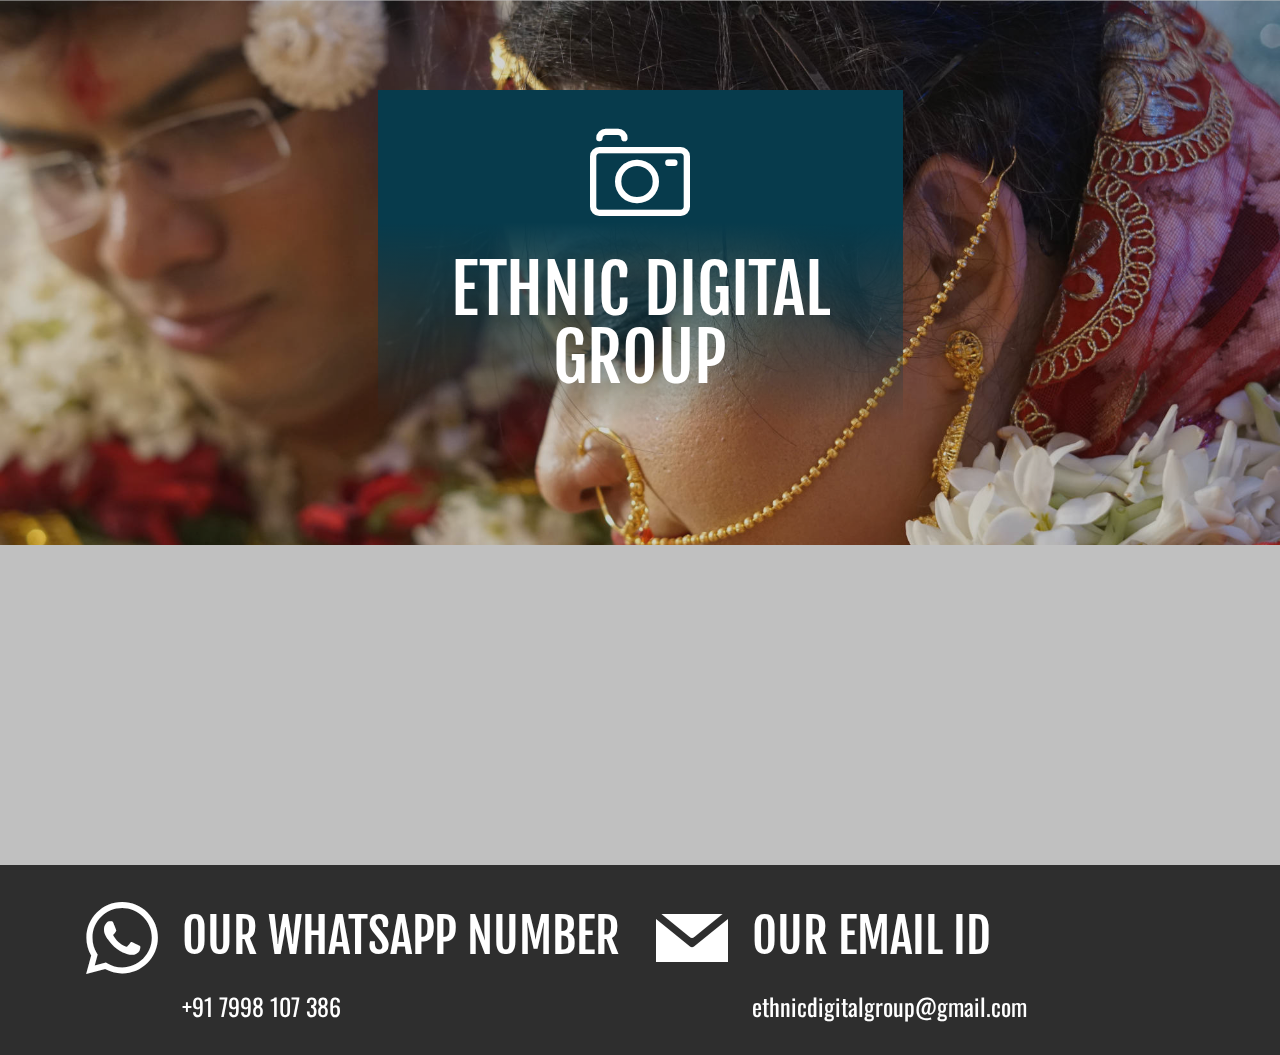
<file: index.html>
<!DOCTYPE html>
<html  >
<head>
  <!-- Site made with Mobirise Website Builder v4.10.15, https://mobirise.com -->
  <meta charset="UTF-8">
  <meta http-equiv="X-UA-Compatible" content="IE=edge">
  <meta name="generator" content="Mobirise v4.10.15, mobirise.com">
  <meta name="viewport" content="width=device-width, initial-scale=1, minimum-scale=1">
  <link rel="shortcut icon" href="assets/images/logo-main-128x128.png" type="image/x-icon">
  <meta name="description" content="">
  
  <title>Home</title>
  <link rel="stylesheet" href="assets/web/assets/mobirise-icons/mobirise-icons.css">
  <link rel="stylesheet" href="assets/web/assets/mobirise-icons-bold/mobirise-icons-bold.css">
  <link rel="stylesheet" href="assets/bootstrap/css/bootstrap.min.css">
  <link rel="stylesheet" href="assets/bootstrap/css/bootstrap-grid.min.css">
  <link rel="stylesheet" href="assets/bootstrap/css/bootstrap-reboot.min.css">
  <link rel="stylesheet" href="assets/tether/tether.min.css">
  <link rel="stylesheet" href="assets/socicon/css/styles.css">
  <link rel="stylesheet" href="assets/theme/css/style.css">
  <link rel="preload" as="style" href="assets/mobirise/css/mbr-additional.css"><link rel="stylesheet" href="assets/mobirise/css/mbr-additional.css" type="text/css">
  
  
  
</head>
<body>
  <section class="features8 cid-s7zQNj80Wp mbr-parallax-background" id="features8-1">

    

    <div class="mbr-overlay" style="opacity: 0.2; background-color: rgb(35, 35, 35);">
    </div>

    <div class="container">
        <div class="media-container-row">

            <div class="card  col-12 col-md-6">
                <div class="card-img">
                    <span class="mbr-iconfont mbrib-camera"></span>
                </div>
                <div class="card-box align-center">
                    <h4 class="card-title mbr-fonts-style display-1">
                        ETHNIC DIGITAL GROUP</h4>
                    
                    
                </div>
            </div>

            

            

            
        </div>
    </div>
</section>

<section class="engine"><a href="https://mobirise.info/q">free responsive site templates</a></section><section class="contacts4 cid-s7zQRkOVas" id="contacts4-3">

    

    <div class="main_wrapper">
        
        <!--Map-->
        <div class="google-map"><iframe frameborder="0" style="border:0" src="https://www.google.com/maps/embed?pb=!1m18!1m12!1m3!1d942437.4423956575!2d87.76918926304852!3d22.67628809397873!2m3!1f0!2f0!3f0!3m2!1i1024!2i768!4f13.1!3m3!1m2!1s0x39f882db4908f667%3A0x43e330e68f6c2cbc!2sKolkata%2C%20West%20Bengal!5e0!3m2!1sen!2sin!4v1596875438679!5m2!1sen!2sin" allowfullscreen=""></iframe></div>
    </div>
</section>

<section class="features9 cid-s7zQQI652H" id="features9-2">

    

    
    <div class="container">
        <div class="row justify-content-center">
            <div class="card p-3 col-12 col-md-6">
                <div class="media-container-row">
                    <div class="card-img pr-2">
                        <span class="mbr-iconfont socicon-whatsapp socicon" style="color: rgb(255, 255, 255); fill: rgb(255, 255, 255);"></span>
                    </div>
                    <div class="card-box">
                        <h4 class="card-title py-3 mbr-fonts-style display-2">OUR WHATSAPP NUMBER</h4>
                        <p class="mbr-text mbr-fonts-style display-5">
                                        +91 7998 107 386             
                        </p>
                    </div>
                </div>
            </div>

            <div class="card p-3 col-12 col-md-6">
                <div class="media-container-row">
                    <div class="card-img pr-2">
                        <span class="mbr-iconfont socicon-mail socicon" style="color: rgb(255, 255, 255); fill: rgb(255, 255, 255);"></span>
                    </div>
                    <div class="card-box">
                        <h4 class="card-title py-3 mbr-fonts-style display-2">
                            OUR EMAIL ID</h4>
                        <p class="mbr-text mbr-fonts-style display-5">
                            ethnicdigitalgroup@gmail.com 
                        </p>
                    </div>
                </div>
            </div>

            

            
        </div>
    </div>
</section>


  <script src="assets/web/assets/jquery/jquery.min.js"></script>
  <script src="assets/popper/popper.min.js"></script>
  <script src="assets/bootstrap/js/bootstrap.min.js"></script>
  <script src="assets/tether/tether.min.js"></script>
  <script src="assets/smoothscroll/smooth-scroll.js"></script>
  <script src="assets/parallax/jarallax.min.js"></script>
  <script src="assets/theme/js/script.js"></script>
  
  
</body>
</html>
</file>
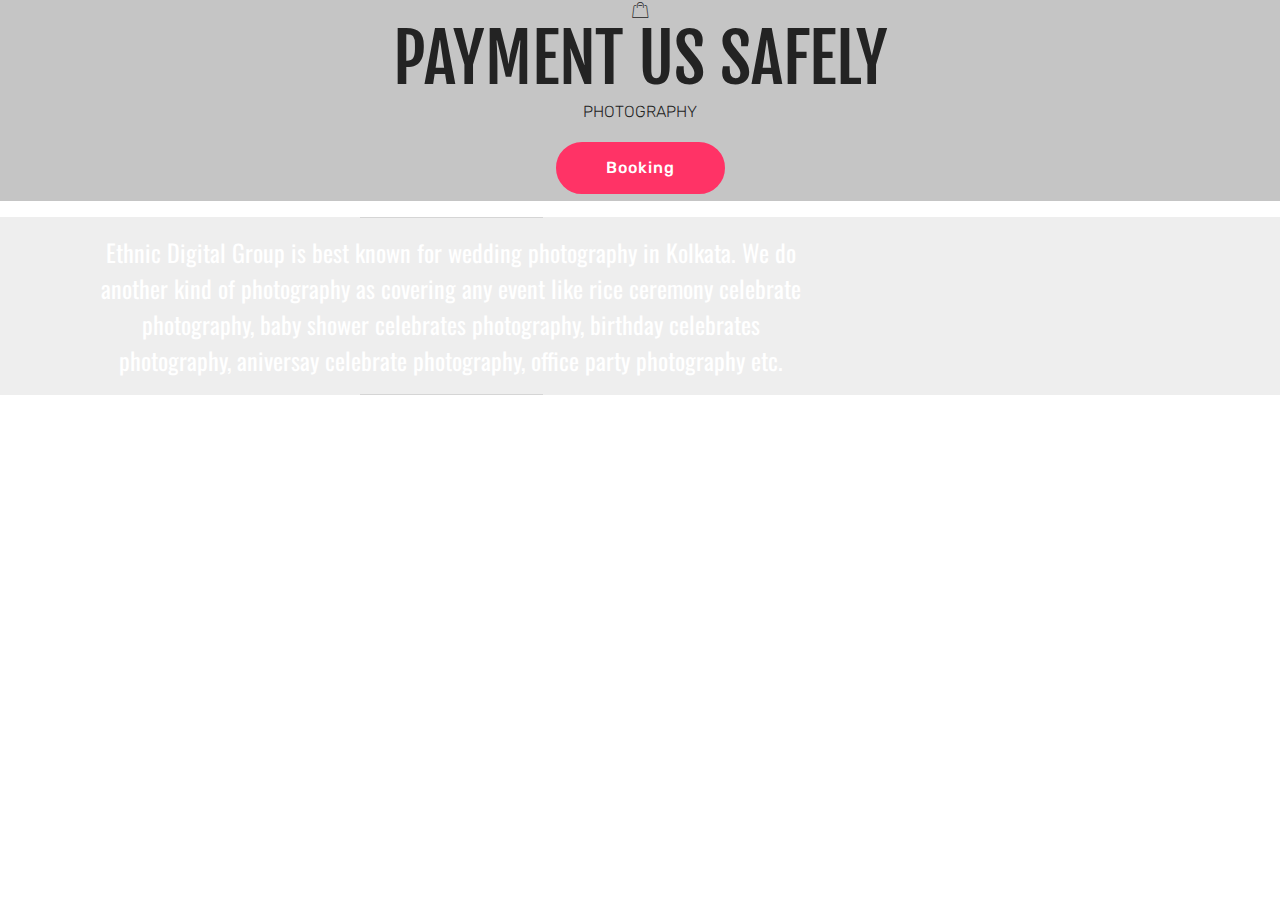
<file: page1.html>
<!DOCTYPE html>
<html  >
<head>
  <!-- Site made with Mobirise Website Builder v4.10.15, https://mobirise.com -->
  <meta charset="UTF-8">
  <meta http-equiv="X-UA-Compatible" content="IE=edge">
  <meta name="generator" content="Mobirise v4.10.15, mobirise.com">
  <meta name="viewport" content="width=device-width, initial-scale=1, minimum-scale=1">
  <link rel="shortcut icon" href="assets/images/logo-main-128x128.png" type="image/x-icon">
  <meta name="description" content="Web Builder Description">
  
  <title>Payment For Photography</title>
  <link rel="stylesheet" href="assets/web/assets/mobirise-icons/mobirise-icons.css">
  <link rel="stylesheet" href="assets/bootstrap/css/bootstrap.min.css">
  <link rel="stylesheet" href="assets/bootstrap/css/bootstrap-grid.min.css">
  <link rel="stylesheet" href="assets/bootstrap/css/bootstrap-reboot.min.css">
  <link rel="stylesheet" href="assets/tether/tether.min.css">
  <link rel="stylesheet" href="assets/theme/css/style.css">
  <link rel="preload" as="style" href="assets/mobirise/css/mbr-additional.css"><link rel="stylesheet" href="assets/mobirise/css/mbr-additional.css" type="text/css">
  
  
  
</head>
<body>
  <section class="features8 cid-s6YDuEZ4Ed mbr-parallax-background" id="features8-z">

    

    <div class="mbr-overlay" style="opacity: 0.2; background-color: rgb(35, 35, 35);">
    </div>

    <div class="container">
        <div class="media-container-row">

            <div class="card  col-12 col-md-6">
                <div class="card-img">
                    <span class="mbr-iconfont mbri-shopping-bag"></span>
                </div>
                <div class="card-box align-center">
                    <h4 class="card-title mbr-fonts-style display-1">
                        PAYMENT US SAFELY</h4>
                    <p class="mbr-text mbr-fonts-style display-4">
                       PHOTOGRAPHY
                    </p>
                    <div class="mbr-section-btn text-center"><a href="page5.html" class="btn btn-secondary display-4">Booking</a></div>
                </div>
            </div>

            

            

            
        </div>
    </div>
</section>

<section class="engine"><a href="https://mobirise.info/s">free bootstrap themes</a></section><section class="mbr-section article content10 cid-s6YExuFyrx" id="content10-10">
    
     

    <div class="container">
        <div class="inner-container" style="width: 66%;">
            <hr class="line" style="width: 25%;">
            <div class="section-text align-center mbr-white mbr-fonts-style display-5">Ethnic Digital Group is best known for wedding photography in Kolkata. We do another kind of photography as covering any event like rice ceremony celebrate photography, baby shower celebrates photography, birthday celebrates photography, aniversay celebrate photography, office party photography etc.</div>
            <hr class="line" style="width: 25%;">
        </div>
    </div>
</section>


  <script src="assets/web/assets/jquery/jquery.min.js"></script>
  <script src="assets/popper/popper.min.js"></script>
  <script src="assets/bootstrap/js/bootstrap.min.js"></script>
  <script src="assets/tether/tether.min.js"></script>
  <script src="assets/smoothscroll/smooth-scroll.js"></script>
  <script src="assets/parallax/jarallax.min.js"></script>
  <script src="assets/theme/js/script.js"></script>
  
  
</body>
</html>
</file>
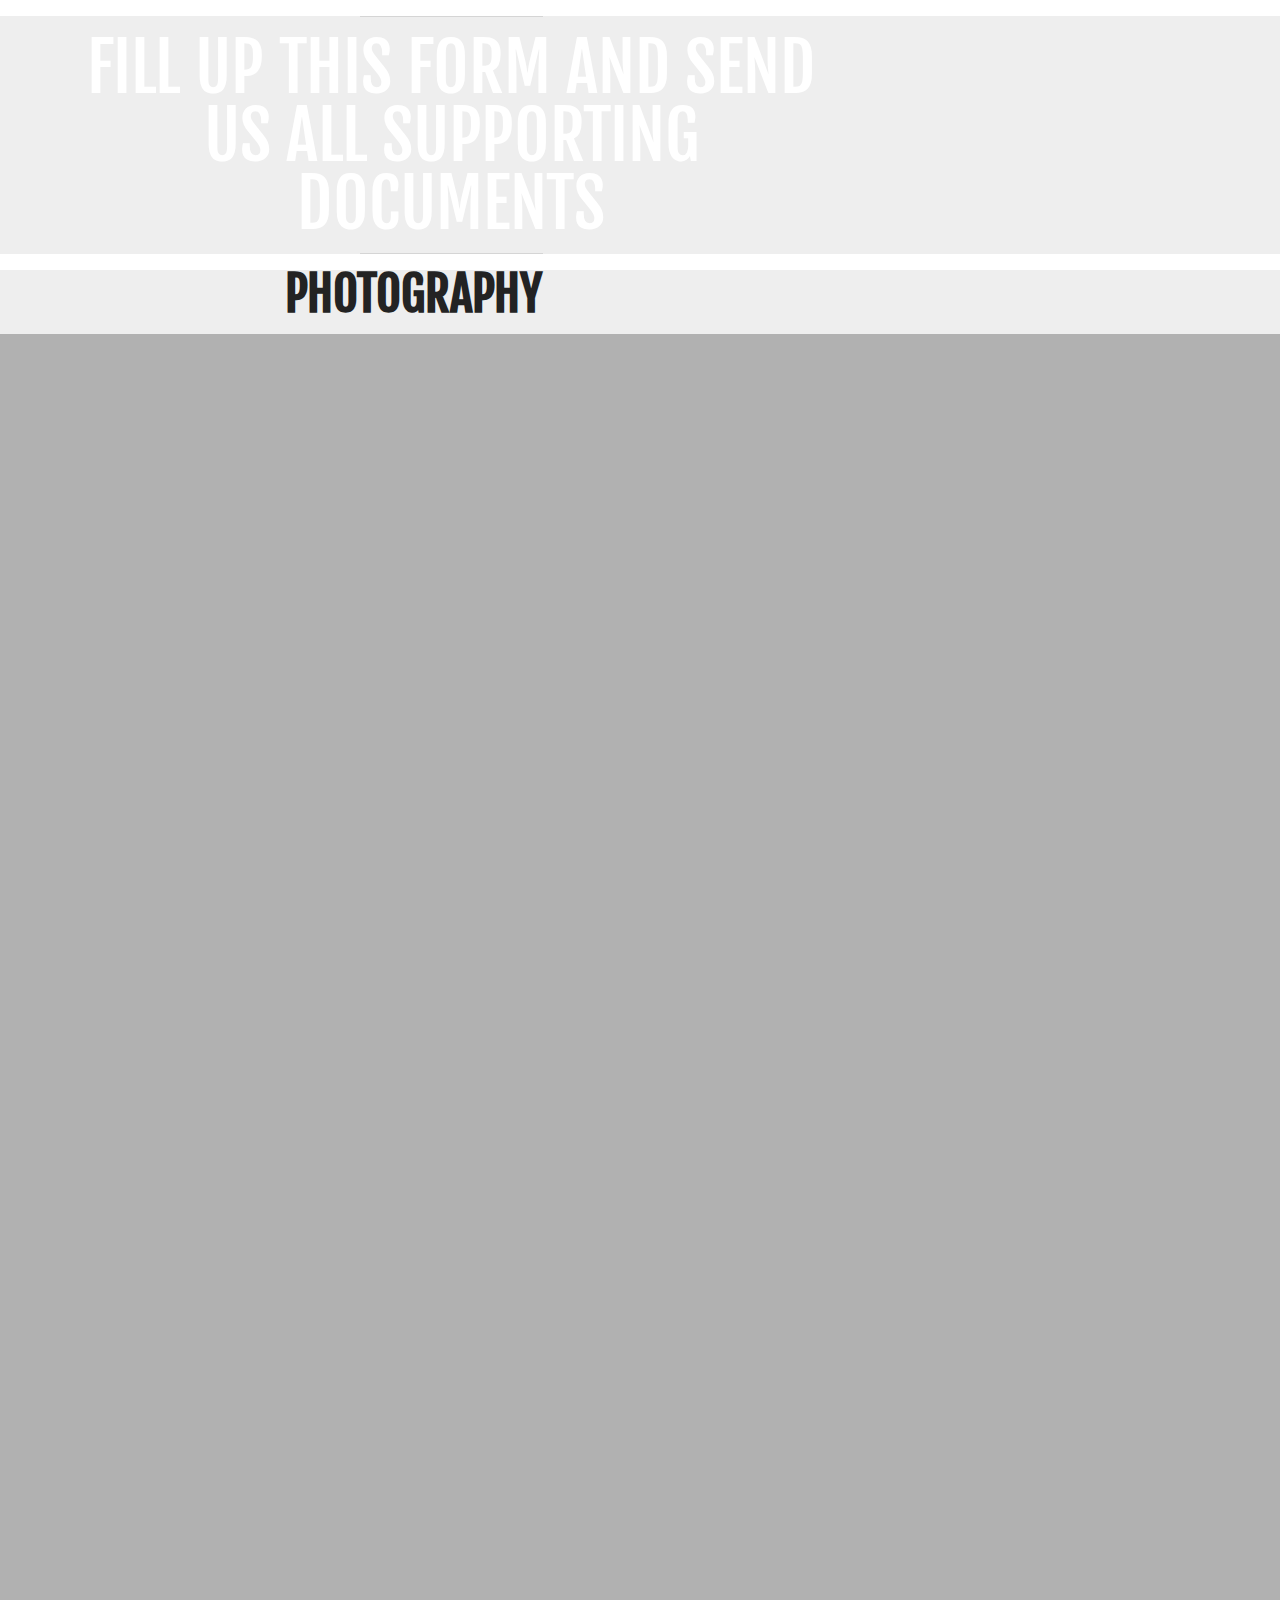
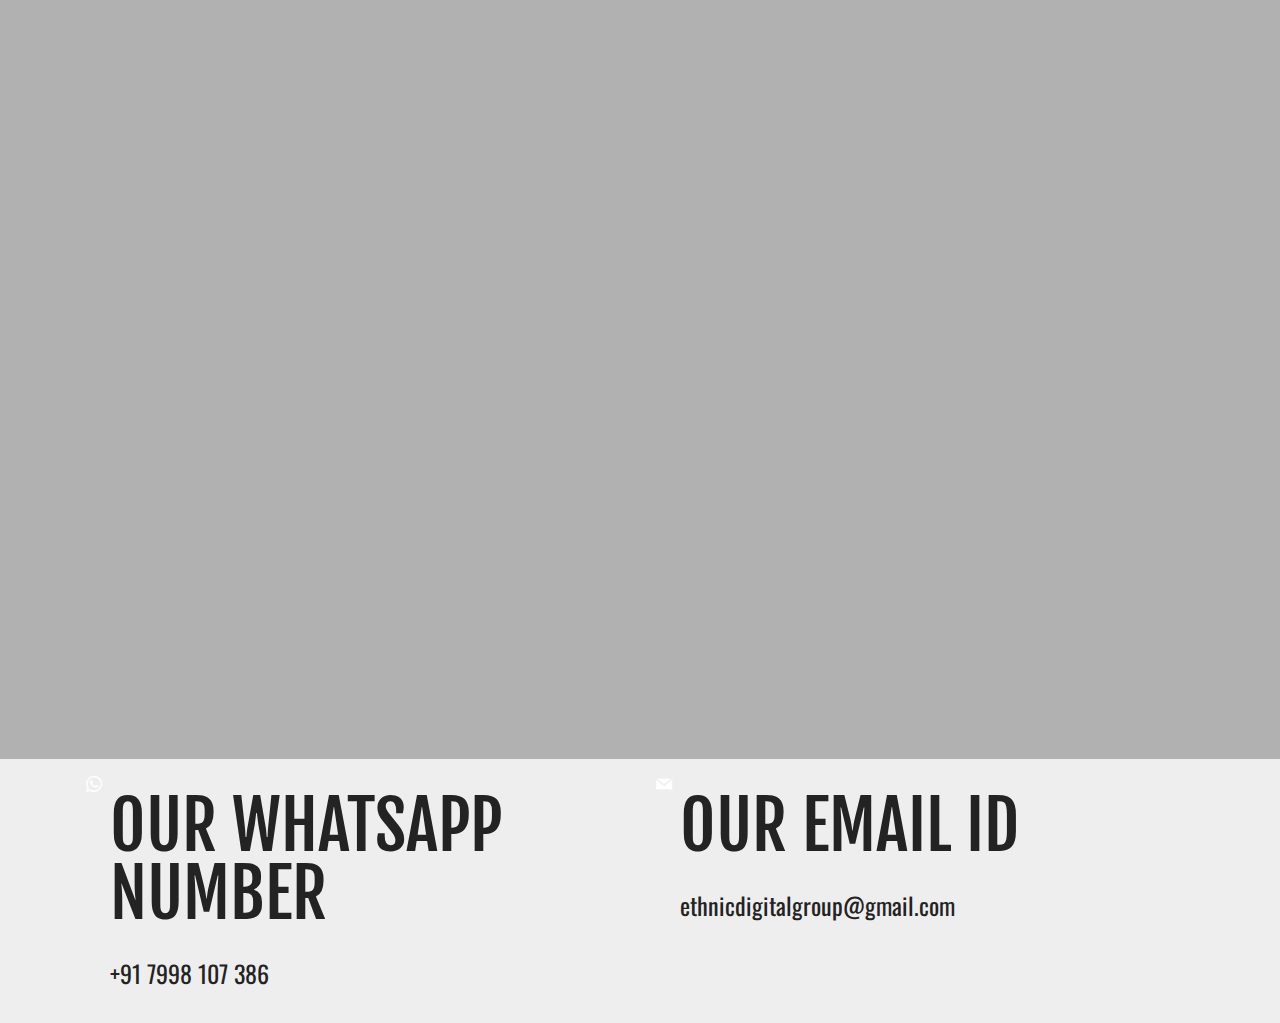
<file: page10.html>
<!DOCTYPE html>
<html  >
<head>
  <!-- Site made with Mobirise Website Builder v4.10.15, https://mobirise.com -->
  <meta charset="UTF-8">
  <meta http-equiv="X-UA-Compatible" content="IE=edge">
  <meta name="generator" content="Mobirise v4.10.15, mobirise.com">
  <meta name="viewport" content="width=device-width, initial-scale=1, minimum-scale=1">
  <link rel="shortcut icon" href="assets/images/logo-main-128x128.png" type="image/x-icon">
  <meta name="description" content="Web Page Maker Description">
  
  <title>Form Of Photography</title>
  <link rel="stylesheet" href="assets/web/assets/mobirise-icons/mobirise-icons.css">
  <link rel="stylesheet" href="assets/bootstrap/css/bootstrap.min.css">
  <link rel="stylesheet" href="assets/bootstrap/css/bootstrap-grid.min.css">
  <link rel="stylesheet" href="assets/bootstrap/css/bootstrap-reboot.min.css">
  <link rel="stylesheet" href="assets/tether/tether.min.css">
  <link rel="stylesheet" href="assets/socicon/css/styles.css">
  <link rel="stylesheet" href="assets/theme/css/style.css">
  <link rel="preload" as="style" href="assets/mobirise/css/mbr-additional.css"><link rel="stylesheet" href="assets/mobirise/css/mbr-additional.css" type="text/css">
  
  
  
</head>
<body>
  <section class="mbr-section article content10 cid-s70rWLGjeR" id="content10-26">
    
     

    <div class="container">
        <div class="inner-container" style="width: 66%;">
            <hr class="line" style="width: 25%;">
            <div class="section-text align-center mbr-white mbr-fonts-style display-1">
                    FILL UP THIS FORM AND SEND US ALL SUPPORTING DOCUMENTS</div>
            <hr class="line" style="width: 25%;">
        </div>
    </div>
</section>

<section class="engine"><a href="https://mobirise.info/l">free website templates</a></section><section class="mbr-section article content1 cid-s70rX3feFy" id="content1-27">
    
     

    <div class="container">
        <div class="media-container-row">
            <div class="mbr-text col-12 mbr-fonts-style display-2 col-md-8"><p><strong>PHOTOGRAPHY</strong></p></div>
        </div>
    </div>
</section>

<section class="header4 cid-s70vmBb7nU mbr-parallax-background" id="header4-2i">

    

    <div class="mbr-overlay" style="opacity: 0.3; background-color: rgb(35, 35, 35);">
    </div>

    <div class="container">
        <div class="row justify-content-md-center">
            <div class="media-content col-md-10">
                
                
                <div class="mbr-text align-center mbr-white pb-3">
                    
                </div>
                
            </div>
            <div class="mbr-figure pt-5">
                <iframe src="https://docs.google.com/forms/d/e/1FAIpQLSf-ID6MWGeKudU5eV32mC1fTOnTPRr79qNUQfOQUkvRqOfmiQ/viewform?embedded=true" width="640" height="1961" frameborder="0" marginheight="0" marginwidth="0">Loading…</iframe>
            </div>
        </div>
    </div>
</section>

<section class="features9 cid-s73CIopiHF" id="features9-2n">

    

    
    <div class="container">
        <div class="row justify-content-center">
            <div class="card p-3 col-12 col-md-6">
                <div class="media-container-row">
                    <div class="card-img pr-2">
                        <a href="page14.html"><span class="mbr-iconfont socicon-whatsapp socicon" style="color: rgb(255, 255, 255); fill: rgb(255, 255, 255);"></span></a>
                    </div>
                    <div class="card-box">
                        <h4 class="card-title py-3 mbr-fonts-style display-1">OUR WHATSAPP NUMBER</h4>
                        <p class="mbr-text mbr-fonts-style display-5">
                                        +91 7998 107 386             
                        </p>
                    </div>
                </div>
            </div>

            <div class="card p-3 col-12 col-md-6">
                <div class="media-container-row">
                    <div class="card-img pr-2">
                        <a href="page14.html"><span class="mbr-iconfont socicon-mail socicon" style="color: rgb(255, 255, 255); fill: rgb(255, 255, 255);"></span></a>
                    </div>
                    <div class="card-box">
                        <h4 class="card-title py-3 mbr-fonts-style display-1">
                            OUR EMAIL ID</h4>
                        <p class="mbr-text mbr-fonts-style display-5">
                            ethnicdigitalgroup@gmail.com 
                        </p>
                    </div>
                </div>
            </div>

            

            
        </div>
    </div>
</section>


  <script src="assets/web/assets/jquery/jquery.min.js"></script>
  <script src="assets/popper/popper.min.js"></script>
  <script src="assets/bootstrap/js/bootstrap.min.js"></script>
  <script src="assets/tether/tether.min.js"></script>
  <script src="assets/smoothscroll/smooth-scroll.js"></script>
  <script src="assets/parallax/jarallax.min.js"></script>
  <script src="assets/theme/js/script.js"></script>
  
  
</body>
</html>
</file>
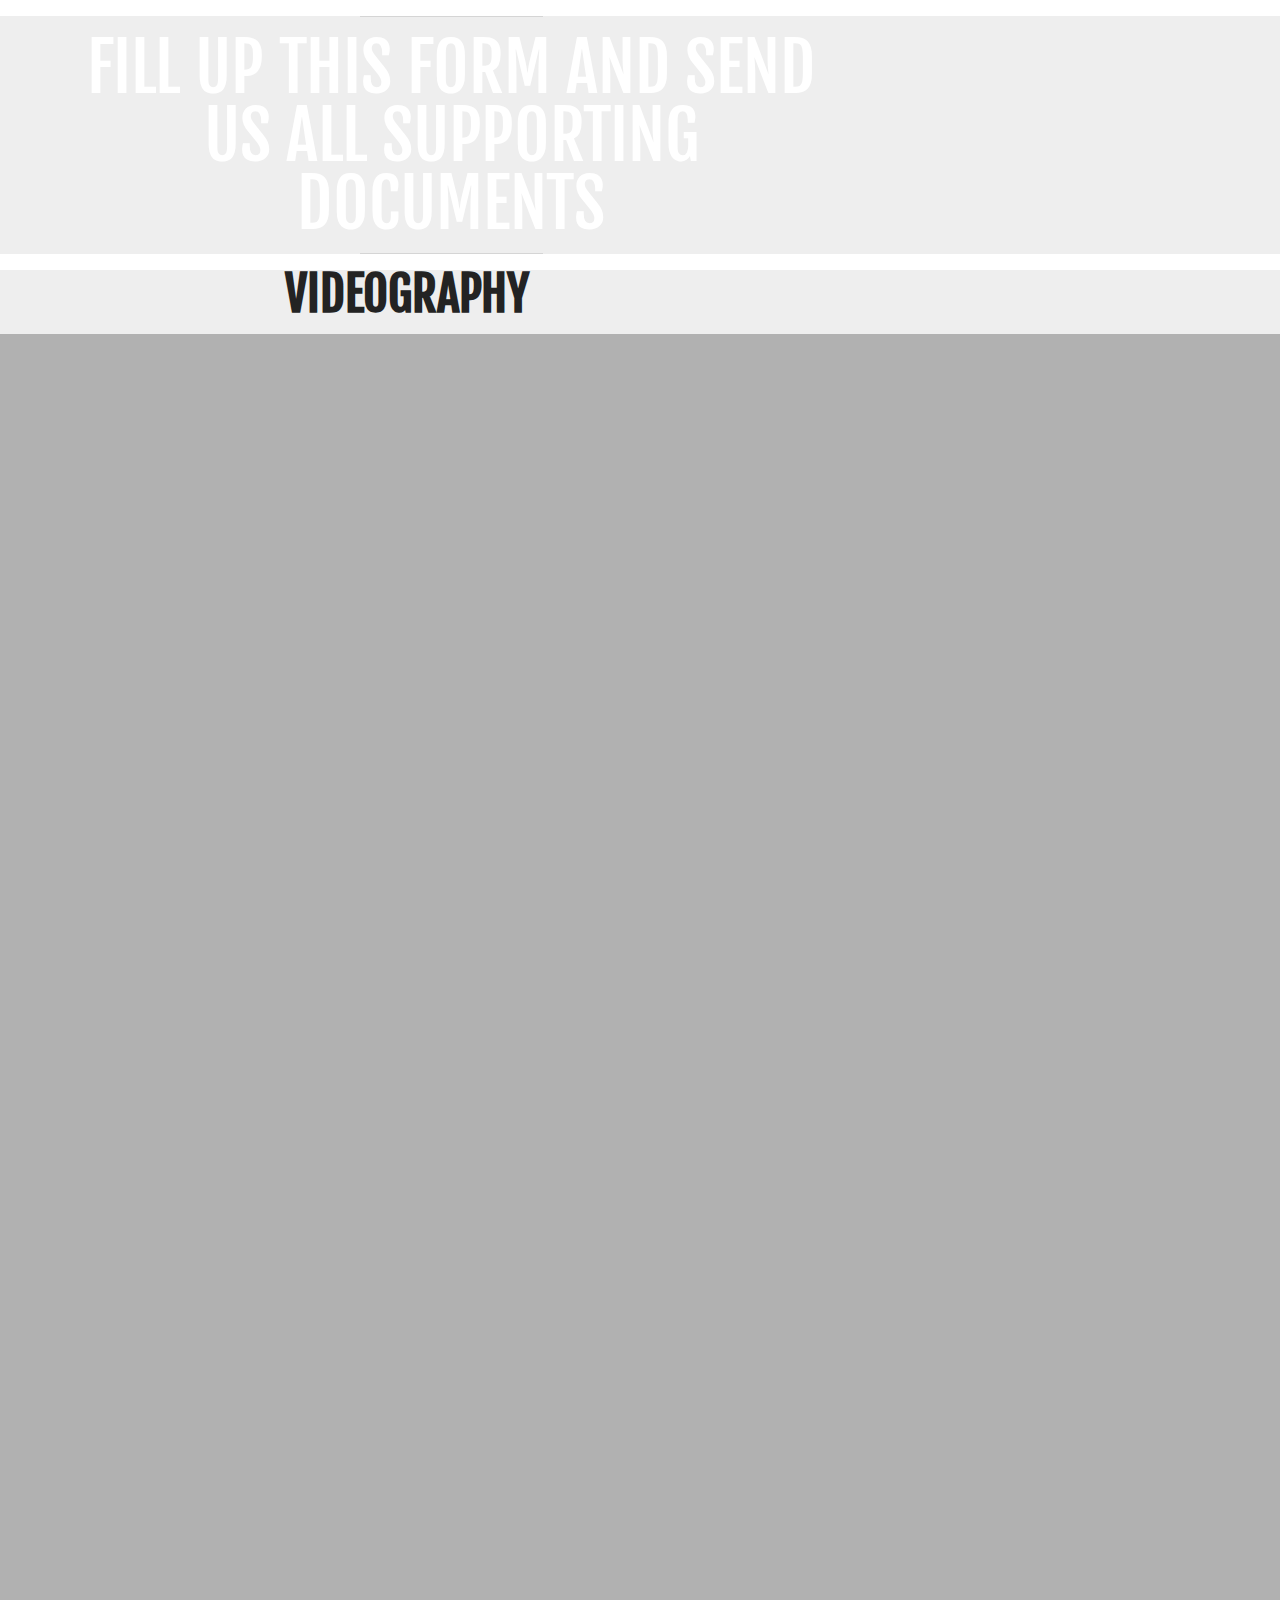
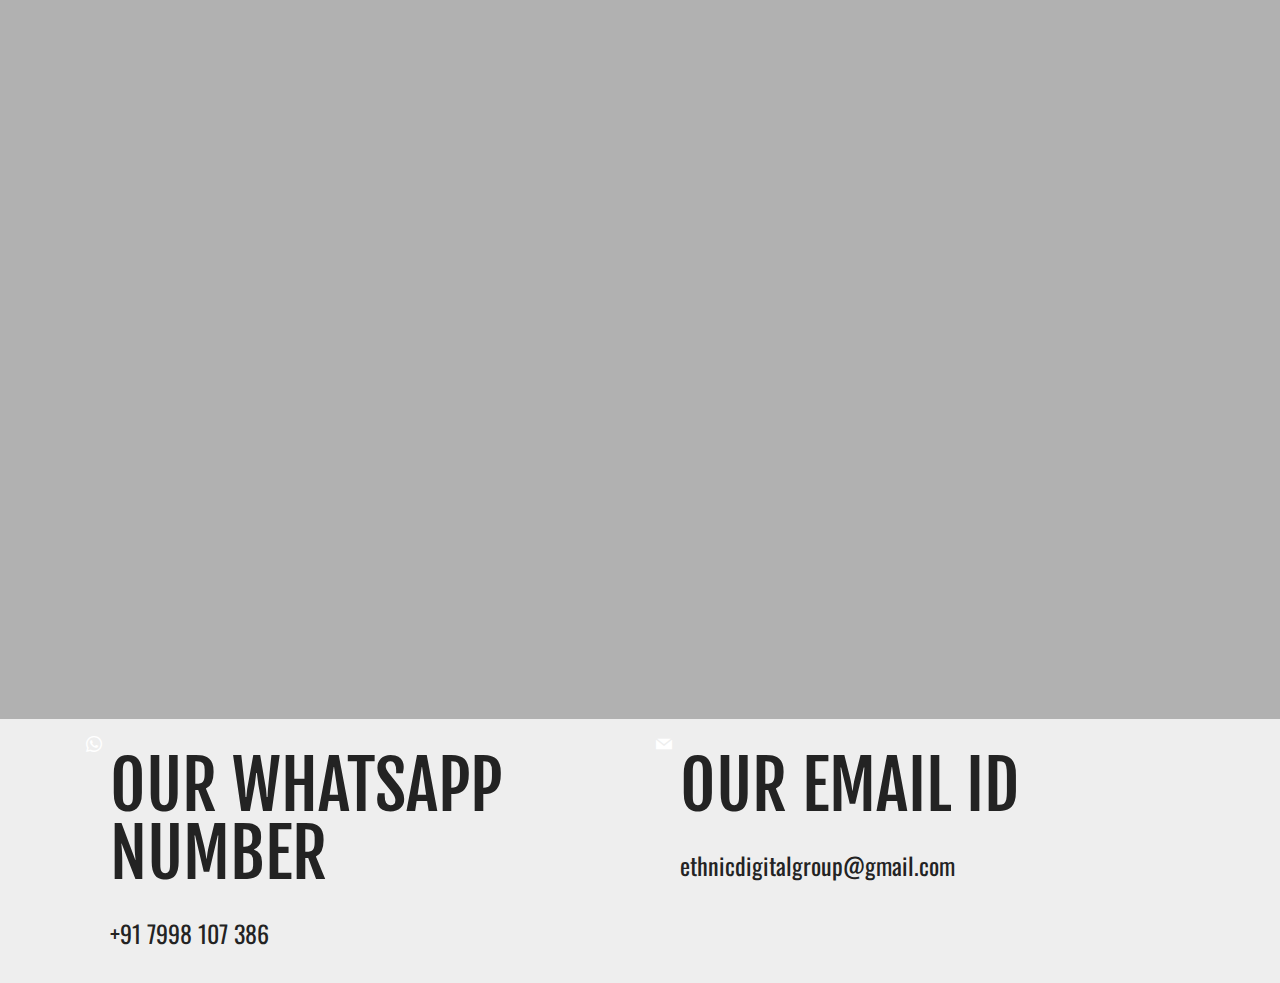
<file: page11.html>
<!DOCTYPE html>
<html  >
<head>
  <!-- Site made with Mobirise Website Builder v4.10.15, https://mobirise.com -->
  <meta charset="UTF-8">
  <meta http-equiv="X-UA-Compatible" content="IE=edge">
  <meta name="generator" content="Mobirise v4.10.15, mobirise.com">
  <meta name="viewport" content="width=device-width, initial-scale=1, minimum-scale=1">
  <link rel="shortcut icon" href="assets/images/logo-main-128x128.png" type="image/x-icon">
  <meta name="description" content="Website Creator Description">
  
  <title>Form Of Videoography</title>
  <link rel="stylesheet" href="assets/web/assets/mobirise-icons/mobirise-icons.css">
  <link rel="stylesheet" href="assets/bootstrap/css/bootstrap.min.css">
  <link rel="stylesheet" href="assets/bootstrap/css/bootstrap-grid.min.css">
  <link rel="stylesheet" href="assets/bootstrap/css/bootstrap-reboot.min.css">
  <link rel="stylesheet" href="assets/tether/tether.min.css">
  <link rel="stylesheet" href="assets/socicon/css/styles.css">
  <link rel="stylesheet" href="assets/theme/css/style.css">
  <link rel="preload" as="style" href="assets/mobirise/css/mbr-additional.css"><link rel="stylesheet" href="assets/mobirise/css/mbr-additional.css" type="text/css">
  
  
  
</head>
<body>
  <section class="mbr-section article content10 cid-s70rRu0K67" id="content10-23">
    
     

    <div class="container">
        <div class="inner-container" style="width: 66%;">
            <hr class="line" style="width: 25%;">
            <div class="section-text align-center mbr-white mbr-fonts-style display-1">
                    FILL UP THIS FORM AND SEND US ALL SUPPORTING DOCUMENTS</div>
            <hr class="line" style="width: 25%;">
        </div>
    </div>
</section>

<section class="engine"><a href="https://mobirise.info/w">free html5 templates</a></section><section class="mbr-section article content1 cid-s70rRVOzXV" id="content1-24">
    
     

    <div class="container">
        <div class="media-container-row">
            <div class="mbr-text col-12 mbr-fonts-style display-2 col-md-8"><p><strong>VIDEOGRAPHY</strong></p></div>
        </div>
    </div>
</section>

<section class="header4 cid-s70uR4qEXh mbr-parallax-background" id="header4-2h">

    

    <div class="mbr-overlay" style="opacity: 0.3; background-color: rgb(35, 35, 35);">
    </div>

    <div class="container">
        <div class="row justify-content-md-center">
            <div class="media-content col-md-10">
                
                
                <div class="mbr-text align-center mbr-white pb-3">
                    
                </div>
                
            </div>
            <div class="mbr-figure pt-5">
                <iframe src="https://docs.google.com/forms/d/e/1FAIpQLScamyN6zpNdCdAvb0aGKi6UG7SaYiKaL9HX24VPUvwDx927_A/viewform?embedded=true" width="640" height="1921" frameborder="0" marginheight="0" marginwidth="0">Loading…</iframe>
            </div>
        </div>
    </div>
</section>

<section class="features9 cid-s73CD927yK" id="features9-2m">

    

    
    <div class="container">
        <div class="row justify-content-center">
            <div class="card p-3 col-12 col-md-6">
                <div class="media-container-row">
                    <div class="card-img pr-2">
                        <a href="page14.html"><span class="mbr-iconfont socicon-whatsapp socicon" style="color: rgb(255, 255, 255); fill: rgb(255, 255, 255);"></span></a>
                    </div>
                    <div class="card-box">
                        <h4 class="card-title py-3 mbr-fonts-style display-1">OUR WHATSAPP NUMBER</h4>
                        <p class="mbr-text mbr-fonts-style display-5">
                                        +91 7998 107 386             
                        </p>
                    </div>
                </div>
            </div>

            <div class="card p-3 col-12 col-md-6">
                <div class="media-container-row">
                    <div class="card-img pr-2">
                        <a href="page14.html"><span class="mbr-iconfont socicon-mail socicon" style="color: rgb(255, 255, 255); fill: rgb(255, 255, 255);"></span></a>
                    </div>
                    <div class="card-box">
                        <h4 class="card-title py-3 mbr-fonts-style display-1">
                            OUR EMAIL ID</h4>
                        <p class="mbr-text mbr-fonts-style display-5">
                            ethnicdigitalgroup@gmail.com 
                        </p>
                    </div>
                </div>
            </div>

            

            
        </div>
    </div>
</section>


  <script src="assets/web/assets/jquery/jquery.min.js"></script>
  <script src="assets/popper/popper.min.js"></script>
  <script src="assets/bootstrap/js/bootstrap.min.js"></script>
  <script src="assets/tether/tether.min.js"></script>
  <script src="assets/smoothscroll/smooth-scroll.js"></script>
  <script src="assets/parallax/jarallax.min.js"></script>
  <script src="assets/theme/js/script.js"></script>
  
  
</body>
</html>
</file>
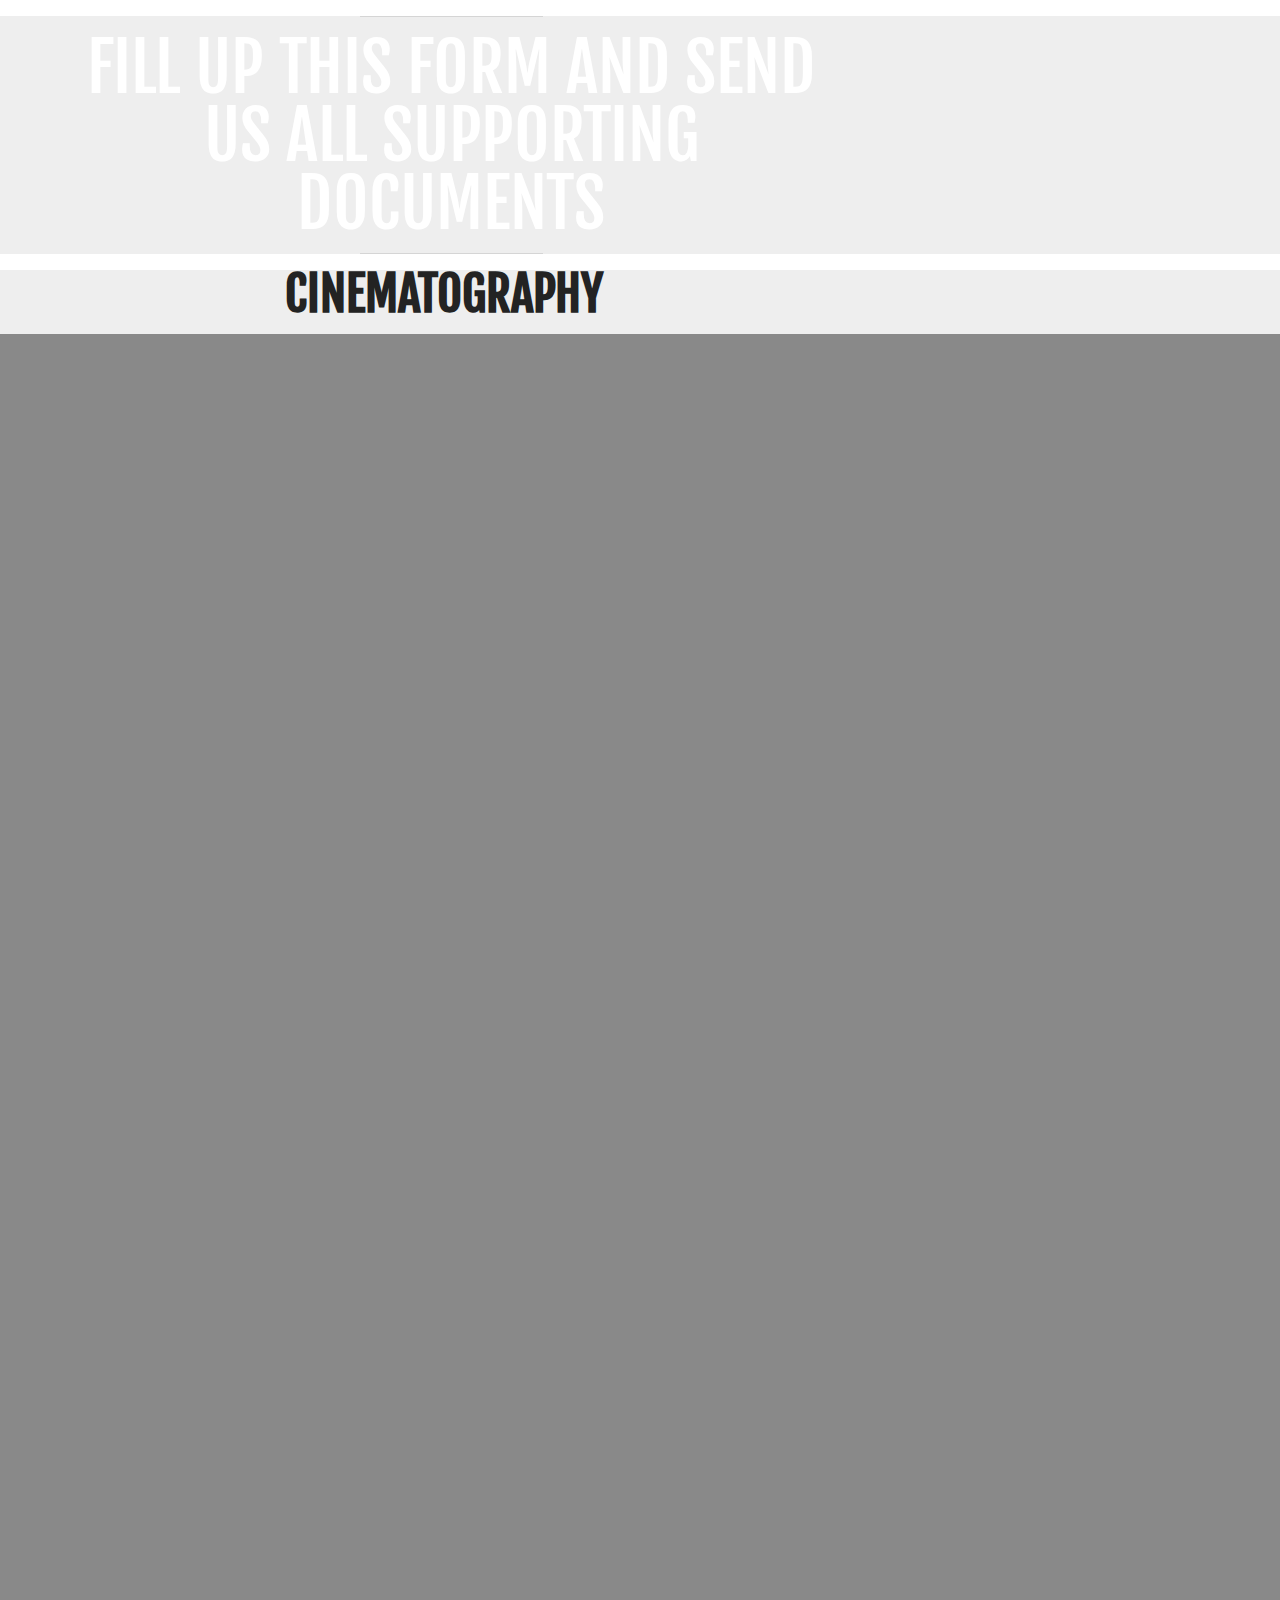
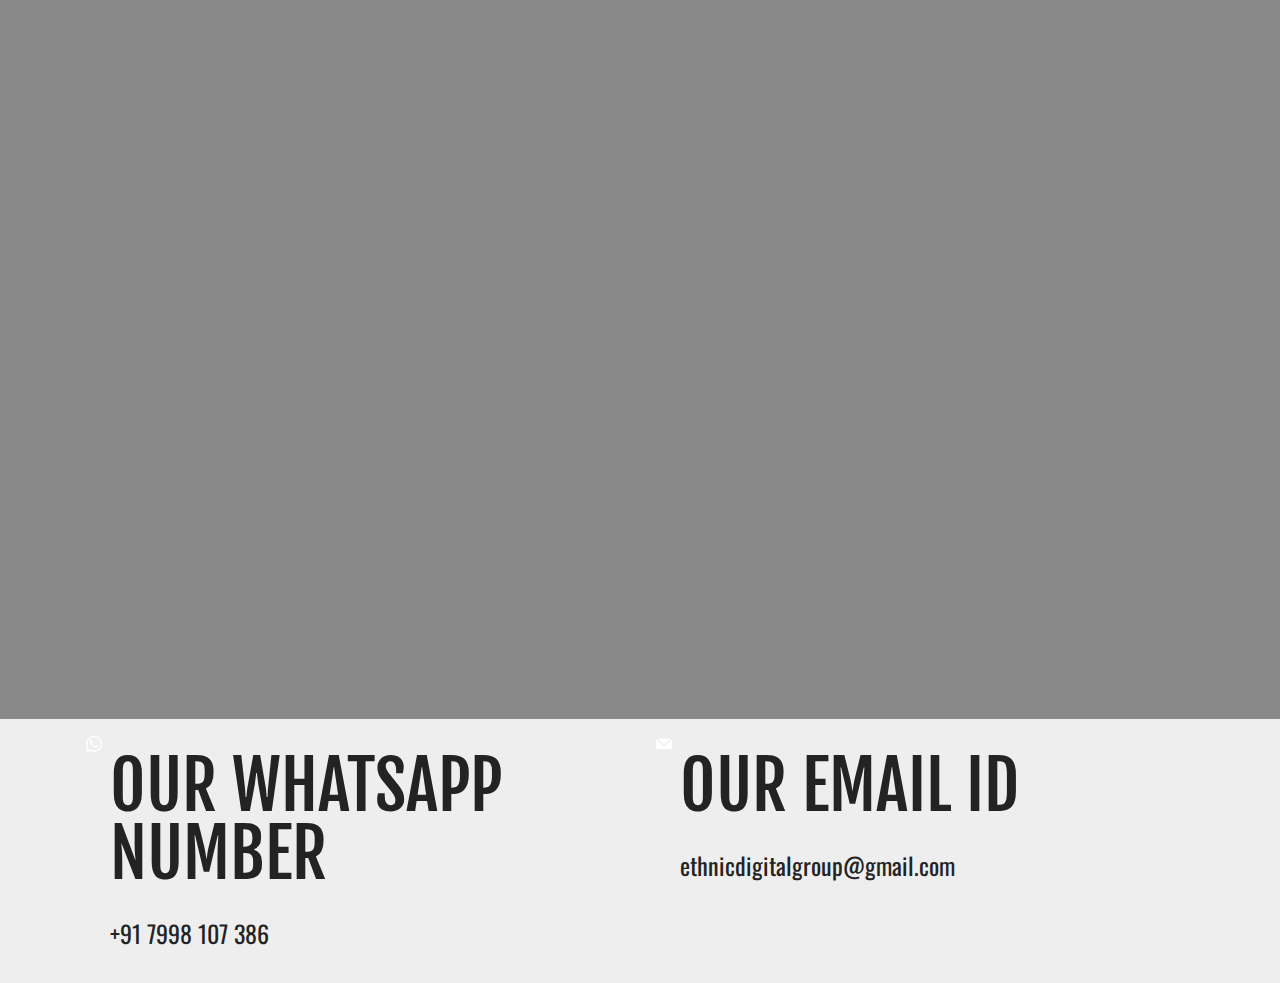
<file: page12.html>
<!DOCTYPE html>
<html  >
<head>
  <!-- Site made with Mobirise Website Builder v4.10.15, https://mobirise.com -->
  <meta charset="UTF-8">
  <meta http-equiv="X-UA-Compatible" content="IE=edge">
  <meta name="generator" content="Mobirise v4.10.15, mobirise.com">
  <meta name="viewport" content="width=device-width, initial-scale=1, minimum-scale=1">
  <link rel="shortcut icon" href="assets/images/logo-main-128x128.png" type="image/x-icon">
  <meta name="description" content="Website Generator Description">
  
  <title>Form Of Cinematography</title>
  <link rel="stylesheet" href="assets/web/assets/mobirise-icons/mobirise-icons.css">
  <link rel="stylesheet" href="assets/bootstrap/css/bootstrap.min.css">
  <link rel="stylesheet" href="assets/bootstrap/css/bootstrap-grid.min.css">
  <link rel="stylesheet" href="assets/bootstrap/css/bootstrap-reboot.min.css">
  <link rel="stylesheet" href="assets/tether/tether.min.css">
  <link rel="stylesheet" href="assets/socicon/css/styles.css">
  <link rel="stylesheet" href="assets/theme/css/style.css">
  <link rel="preload" as="style" href="assets/mobirise/css/mbr-additional.css"><link rel="stylesheet" href="assets/mobirise/css/mbr-additional.css" type="text/css">
  
  
  
</head>
<body>
  <section class="mbr-section article content10 cid-s70rqRiwiE" id="content10-20">
    
     

    <div class="container">
        <div class="inner-container" style="width: 66%;">
            <hr class="line" style="width: 25%;">
            <div class="section-text align-center mbr-white mbr-fonts-style display-1">
                    FILL UP THIS FORM AND SEND US ALL SUPPORTING DOCUMENTS</div>
            <hr class="line" style="width: 25%;">
        </div>
    </div>
</section>

<section class="engine"><a href="https://mobirise.info/d">free site maker</a></section><section class="mbr-section article content1 cid-s70rrD770Q" id="content1-21">
    
     

    <div class="container">
        <div class="media-container-row">
            <div class="mbr-text col-12 mbr-fonts-style display-2 col-md-8"><p><strong>CINEMATOGRAPHY</strong></p></div>
        </div>
    </div>
</section>

<section class="header4 cid-s70w4n1s1X mbr-parallax-background" id="header4-2j">

    

    <div class="mbr-overlay" style="opacity: 0.5; background-color: rgb(35, 35, 35);">
    </div>

    <div class="container">
        <div class="row justify-content-md-center">
            <div class="media-content col-md-10">
                
                
                <div class="mbr-text align-center mbr-white pb-3">
                    
                </div>
                
            </div>
            <div class="mbr-figure pt-5">
                <iframe src="https://docs.google.com/forms/d/e/1FAIpQLScKNNv_pdW3Geybc1XYfwgGOelPACDvddb2fWakoxlGagM7mg/viewform?embedded=true" width="640" height="1921" frameborder="0" marginheight="0" marginwidth="0">Loading…</iframe>
            </div>
        </div>
    </div>
</section>

<section class="features9 cid-s73Cyiafc0" id="features9-2l">

    

    
    <div class="container">
        <div class="row justify-content-center">
            <div class="card p-3 col-12 col-md-6">
                <div class="media-container-row">
                    <div class="card-img pr-2">
                        <a href="page14.html"><span class="mbr-iconfont socicon-whatsapp socicon" style="color: rgb(255, 255, 255); fill: rgb(255, 255, 255);"></span></a>
                    </div>
                    <div class="card-box">
                        <h4 class="card-title py-3 mbr-fonts-style display-1">OUR WHATSAPP NUMBER</h4>
                        <p class="mbr-text mbr-fonts-style display-5">
                                        +91 7998 107 386             
                        </p>
                    </div>
                </div>
            </div>

            <div class="card p-3 col-12 col-md-6">
                <div class="media-container-row">
                    <div class="card-img pr-2">
                        <a href="page14.html"><span class="mbr-iconfont socicon-mail socicon" style="color: rgb(255, 255, 255); fill: rgb(255, 255, 255);"></span></a>
                    </div>
                    <div class="card-box">
                        <h4 class="card-title py-3 mbr-fonts-style display-1">
                            OUR EMAIL ID</h4>
                        <p class="mbr-text mbr-fonts-style display-5">
                            ethnicdigitalgroup@gmail.com 
                        </p>
                    </div>
                </div>
            </div>

            

            
        </div>
    </div>
</section>


  <script src="assets/web/assets/jquery/jquery.min.js"></script>
  <script src="assets/popper/popper.min.js"></script>
  <script src="assets/bootstrap/js/bootstrap.min.js"></script>
  <script src="assets/tether/tether.min.js"></script>
  <script src="assets/smoothscroll/smooth-scroll.js"></script>
  <script src="assets/parallax/jarallax.min.js"></script>
  <script src="assets/theme/js/script.js"></script>
  
  
</body>
</html>
</file>
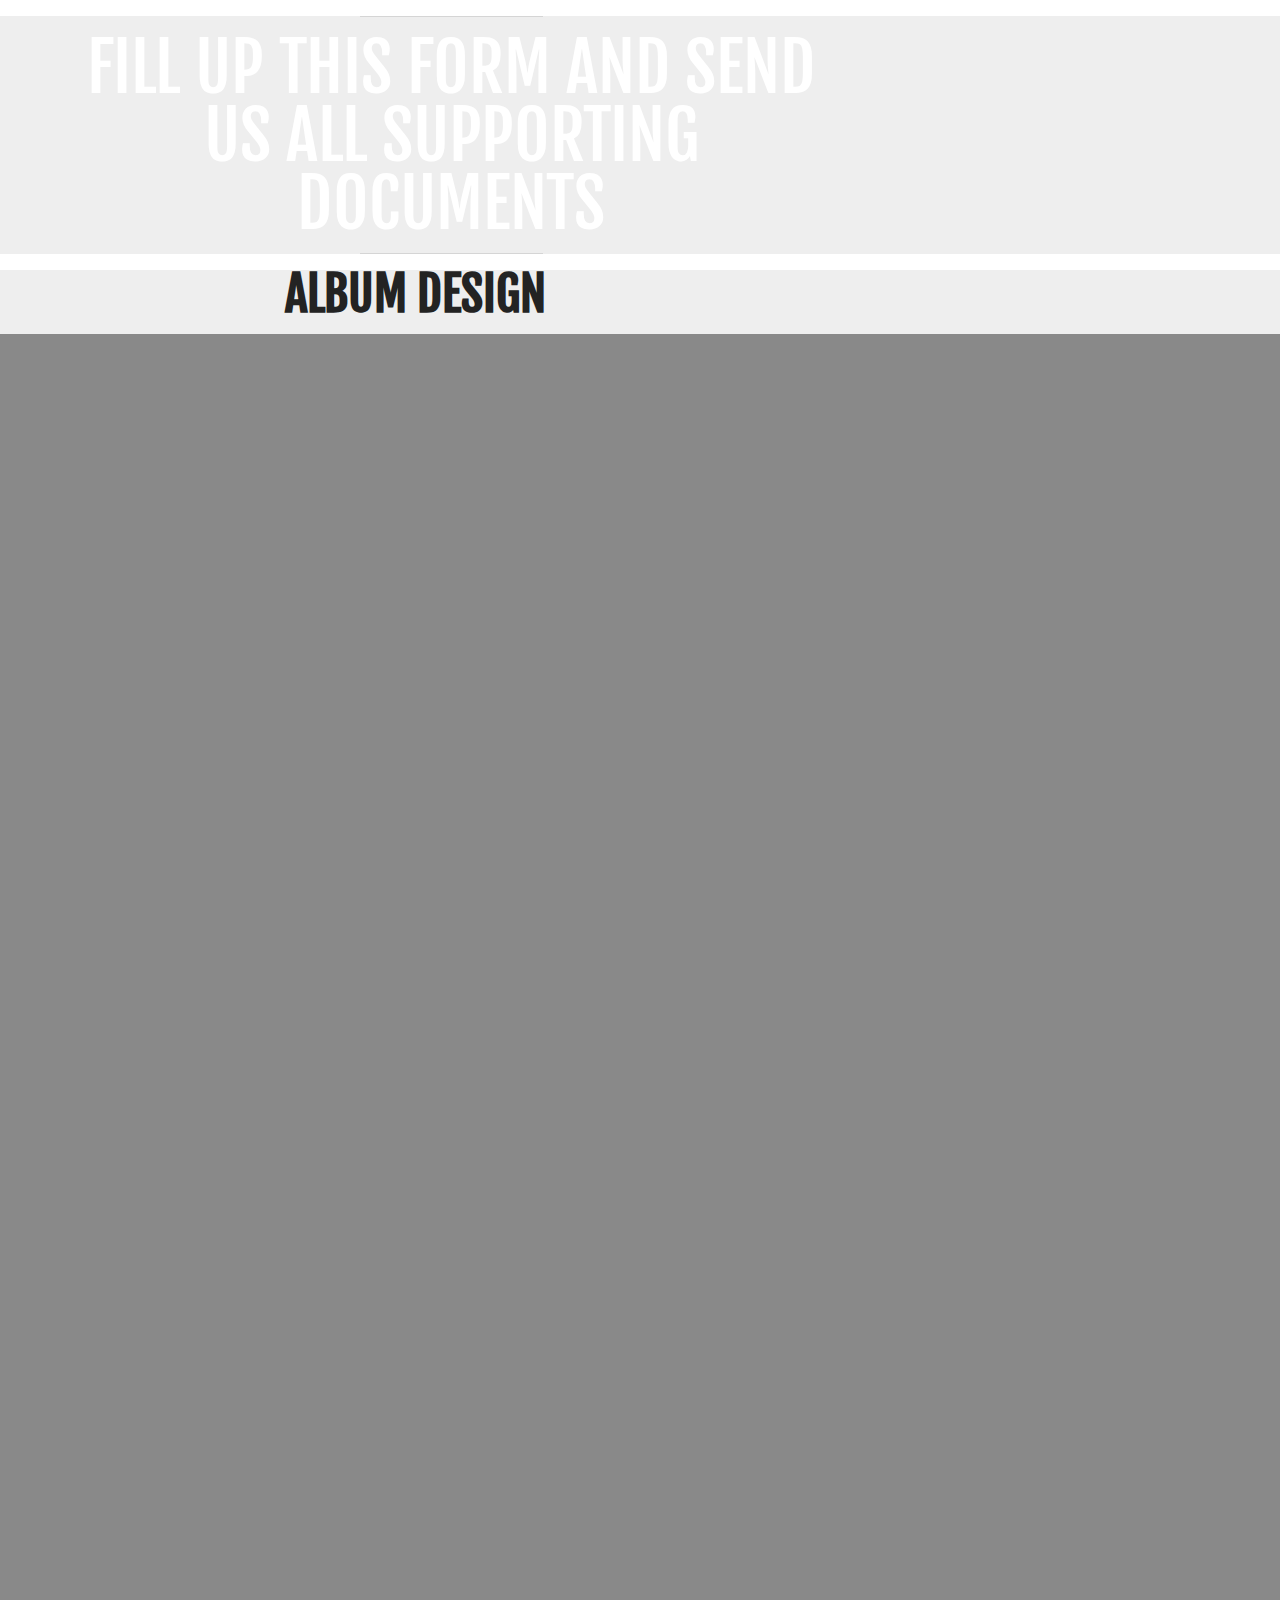
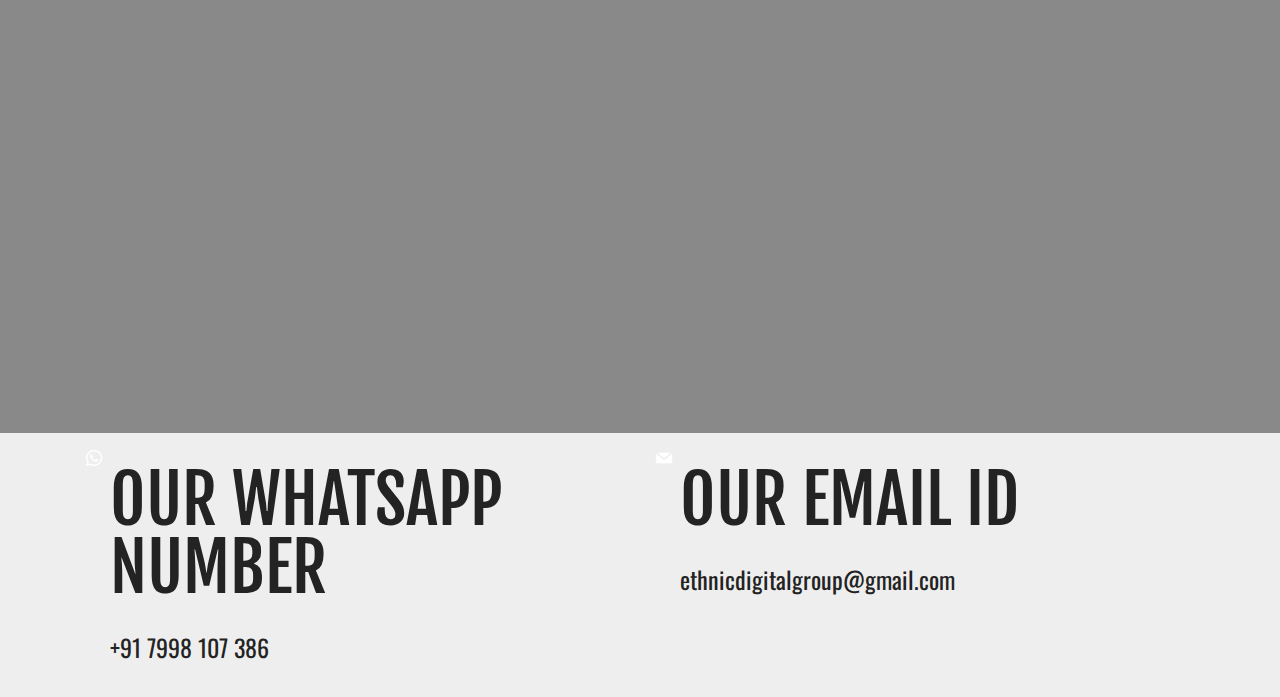
<file: page13.html>
<!DOCTYPE html>
<html  >
<head>
  <!-- Site made with Mobirise Website Builder v4.10.15, https://mobirise.com -->
  <meta charset="UTF-8">
  <meta http-equiv="X-UA-Compatible" content="IE=edge">
  <meta name="generator" content="Mobirise v4.10.15, mobirise.com">
  <meta name="viewport" content="width=device-width, initial-scale=1, minimum-scale=1">
  <link rel="shortcut icon" href="assets/images/logo-main-128x128.png" type="image/x-icon">
  <meta name="description" content="Website Generator Description">
  
  <title>Form Of Album Design</title>
  <link rel="stylesheet" href="assets/web/assets/mobirise-icons/mobirise-icons.css">
  <link rel="stylesheet" href="assets/bootstrap/css/bootstrap.min.css">
  <link rel="stylesheet" href="assets/bootstrap/css/bootstrap-grid.min.css">
  <link rel="stylesheet" href="assets/bootstrap/css/bootstrap-reboot.min.css">
  <link rel="stylesheet" href="assets/tether/tether.min.css">
  <link rel="stylesheet" href="assets/socicon/css/styles.css">
  <link rel="stylesheet" href="assets/theme/css/style.css">
  <link rel="preload" as="style" href="assets/mobirise/css/mbr-additional.css"><link rel="stylesheet" href="assets/mobirise/css/mbr-additional.css" type="text/css">
  
  
  
</head>
<body>
  <section class="mbr-section article content10 cid-s70pnvSDGu" id="content10-1v">
    
     

    <div class="container">
        <div class="inner-container" style="width: 66%;">
            <hr class="line" style="width: 25%;">
            <div class="section-text align-center mbr-white mbr-fonts-style display-1">
                    FILL UP THIS FORM AND SEND US ALL SUPPORTING DOCUMENTS</div>
            <hr class="line" style="width: 25%;">
        </div>
    </div>
</section>

<section class="engine"><a href="https://mobirise.info/c">free website builder</a></section><section class="mbr-section article content1 cid-s70r7mbsFM" id="content1-1z">
    
     

    <div class="container">
        <div class="media-container-row">
            <div class="mbr-text col-12 mbr-fonts-style display-2 col-md-8"><p><strong>ALBUM DESIGN</strong></p></div>
        </div>
    </div>
</section>

<section class="header4 cid-s70wAoiuUo mbr-parallax-background" id="header4-2k">

    

    <div class="mbr-overlay" style="opacity: 0.5; background-color: rgb(35, 35, 35);">
    </div>

    <div class="container">
        <div class="row justify-content-md-center">
            <div class="media-content col-md-10">
                
                
                <div class="mbr-text align-center mbr-white pb-3">
                    
                </div>
                
            </div>
            <div class="mbr-figure pt-5">
                <iframe src="https://docs.google.com/forms/d/e/1FAIpQLSdxjS_iN8rLhMOrA4p0HQCLiuZn18yhJ9rEzAWLWBmrC6x7Mw/viewform?embedded=true" width="640" height="1635" frameborder="0" marginheight="0" marginwidth="0">Loading…</iframe>
            </div>
        </div>
    </div>
</section>

<section class="features9 cid-s70qvEf8Dm" id="features9-1y">

    

    
    <div class="container">
        <div class="row justify-content-center">
            <div class="card p-3 col-12 col-md-6">
                <div class="media-container-row">
                    <div class="card-img pr-2">
                        <a href="page14.html"><span class="mbr-iconfont socicon-whatsapp socicon" style="color: rgb(255, 255, 255); fill: rgb(255, 255, 255);"></span></a>
                    </div>
                    <div class="card-box">
                        <h4 class="card-title py-3 mbr-fonts-style display-1">OUR WHATSAPP NUMBER</h4>
                        <p class="mbr-text mbr-fonts-style display-5">
                                        +91 7998 107 386             
                        </p>
                    </div>
                </div>
            </div>

            <div class="card p-3 col-12 col-md-6">
                <div class="media-container-row">
                    <div class="card-img pr-2">
                        <a href="page14.html"><span class="mbr-iconfont socicon-mail socicon" style="color: rgb(255, 255, 255); fill: rgb(255, 255, 255);"></span></a>
                    </div>
                    <div class="card-box">
                        <h4 class="card-title py-3 mbr-fonts-style display-1">
                            OUR EMAIL ID</h4>
                        <p class="mbr-text mbr-fonts-style display-5">
                            ethnicdigitalgroup@gmail.com 
                        </p>
                    </div>
                </div>
            </div>

            

            
        </div>
    </div>
</section>


  <script src="assets/web/assets/jquery/jquery.min.js"></script>
  <script src="assets/popper/popper.min.js"></script>
  <script src="assets/bootstrap/js/bootstrap.min.js"></script>
  <script src="assets/tether/tether.min.js"></script>
  <script src="assets/smoothscroll/smooth-scroll.js"></script>
  <script src="assets/parallax/jarallax.min.js"></script>
  <script src="assets/theme/js/script.js"></script>
  
  
</body>
</html>
</file>
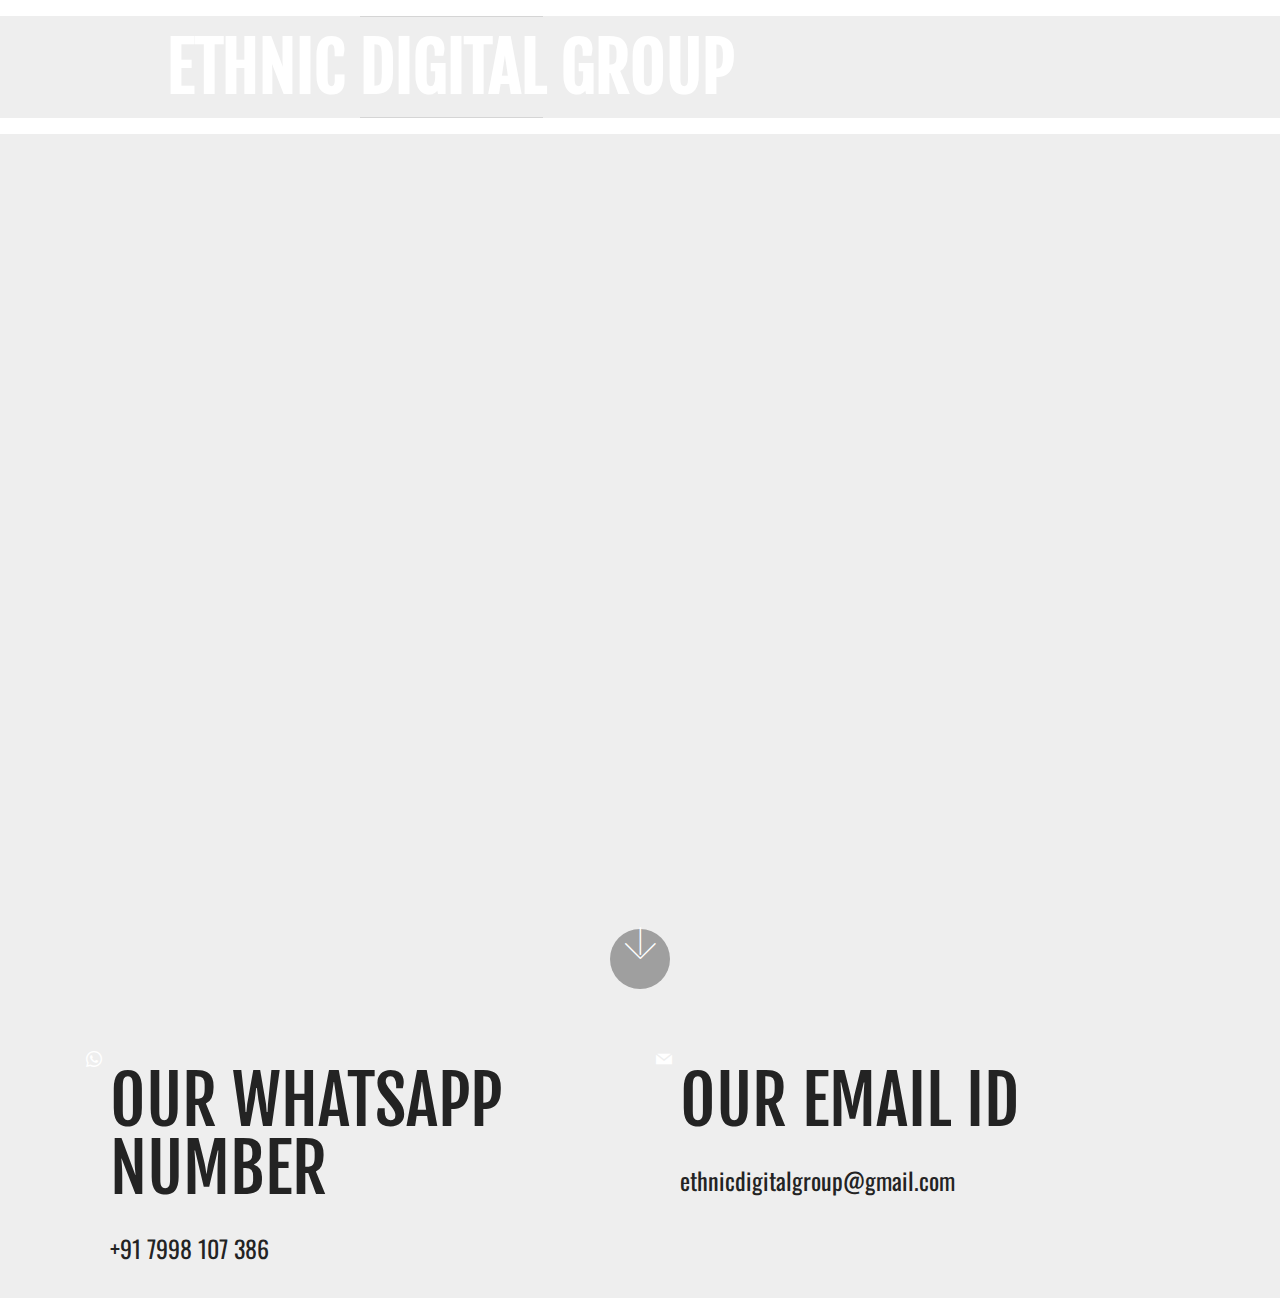
<file: page14.html>
<!DOCTYPE html>
<html  >
<head>
  <!-- Site made with Mobirise Website Builder v4.10.15, https://mobirise.com -->
  <meta charset="UTF-8">
  <meta http-equiv="X-UA-Compatible" content="IE=edge">
  <meta name="generator" content="Mobirise v4.10.15, mobirise.com">
  <meta name="viewport" content="width=device-width, initial-scale=1, minimum-scale=1">
  <link rel="shortcut icon" href="assets/images/logo-main-128x128.png" type="image/x-icon">
  <meta name="description" content="Web Generator Description">
  
  <title>Contact</title>
  <link rel="stylesheet" href="assets/web/assets/mobirise-icons/mobirise-icons.css">
  <link rel="stylesheet" href="assets/bootstrap/css/bootstrap.min.css">
  <link rel="stylesheet" href="assets/bootstrap/css/bootstrap-grid.min.css">
  <link rel="stylesheet" href="assets/bootstrap/css/bootstrap-reboot.min.css">
  <link rel="stylesheet" href="assets/tether/tether.min.css">
  <link rel="stylesheet" href="assets/socicon/css/styles.css">
  <link rel="stylesheet" href="assets/theme/css/style.css">
  <link rel="preload" as="style" href="assets/mobirise/css/mbr-additional.css"><link rel="stylesheet" href="assets/mobirise/css/mbr-additional.css" type="text/css">
  
  
  
</head>
<body>
  <section class="mbr-section article content10 cid-s73Esu8I5l" id="content10-2q">
    
     

    <div class="container">
        <div class="inner-container" style="width: 66%;">
            <hr class="line" style="width: 25%;">
            <div class="section-text align-center mbr-white mbr-fonts-style display-1"><strong>ETHNIC DIGITAL GROUP</strong></div>
            <hr class="line" style="width: 25%;">
        </div>
    </div>
</section>

<section class="engine"><a href="https://mobirise.info">Mobirise</a></section><section class="header11 cid-s73EaEWU1Q mbr-fullscreen mbr-parallax-background" id="header11-2p">

    <!-- Block parameters controls (Blue "Gear" panel) -->
    
    <!-- End block parameters -->

    
    <div class="container align-left">
        <div class="media-container-column mbr-white col-md-12">
            
            
            
            
        </div>
    </div>

    <div class="mbr-arrow hidden-sm-down" aria-hidden="true">
        <a href="#next">
            <i class="mbri-down mbr-iconfont"></i>
        </a>
    </div>
</section>

<section class="features9 cid-s73E3wfXXY" id="features9-2o">

    

    
    <div class="container">
        <div class="row justify-content-center">
            <div class="card p-3 col-12 col-md-6">
                <div class="media-container-row">
                    <div class="card-img pr-2">
                        <span class="mbr-iconfont socicon-whatsapp socicon" style="color: rgb(255, 255, 255); fill: rgb(255, 255, 255);"></span>
                    </div>
                    <div class="card-box">
                        <h4 class="card-title py-3 mbr-fonts-style display-1">OUR WHATSAPP NUMBER</h4>
                        <p class="mbr-text mbr-fonts-style display-5">
                                        +91 7998 107 386             
                        </p>
                    </div>
                </div>
            </div>

            <div class="card p-3 col-12 col-md-6">
                <div class="media-container-row">
                    <div class="card-img pr-2">
                        <span class="mbr-iconfont socicon-mail socicon" style="color: rgb(255, 255, 255); fill: rgb(255, 255, 255);"></span>
                    </div>
                    <div class="card-box">
                        <h4 class="card-title py-3 mbr-fonts-style display-1">
                            OUR EMAIL ID</h4>
                        <p class="mbr-text mbr-fonts-style display-5">
                            ethnicdigitalgroup@gmail.com 
                        </p>
                    </div>
                </div>
            </div>

            

            
        </div>
    </div>
</section>


  <script src="assets/web/assets/jquery/jquery.min.js"></script>
  <script src="assets/popper/popper.min.js"></script>
  <script src="assets/bootstrap/js/bootstrap.min.js"></script>
  <script src="assets/tether/tether.min.js"></script>
  <script src="assets/smoothscroll/smooth-scroll.js"></script>
  <script src="assets/parallax/jarallax.min.js"></script>
  <script src="assets/theme/js/script.js"></script>
  
  
</body>
</html>
</file>
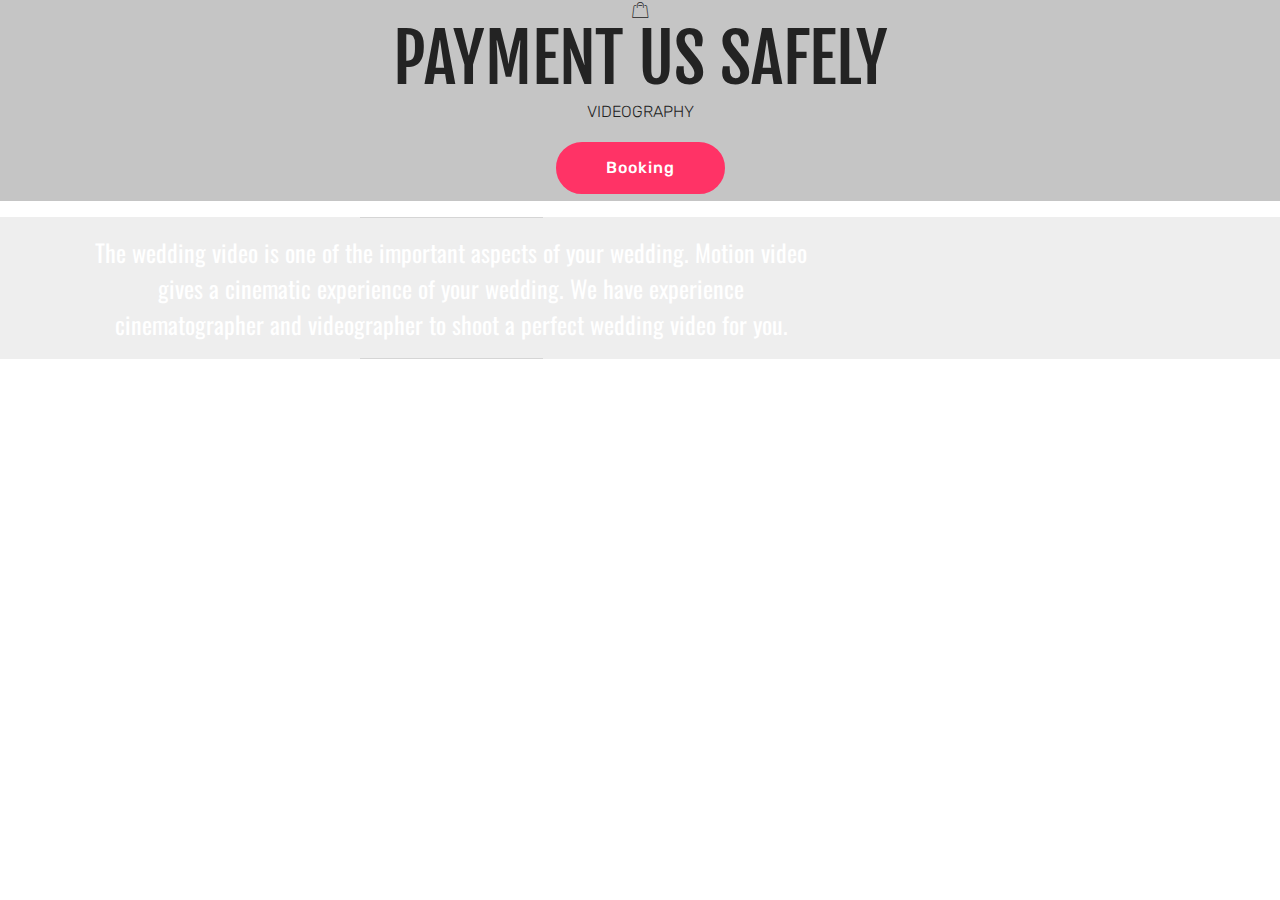
<file: page2.html>
<!DOCTYPE html>
<html  >
<head>
  <!-- Site made with Mobirise Website Builder v4.10.15, https://mobirise.com -->
  <meta charset="UTF-8">
  <meta http-equiv="X-UA-Compatible" content="IE=edge">
  <meta name="generator" content="Mobirise v4.10.15, mobirise.com">
  <meta name="viewport" content="width=device-width, initial-scale=1, minimum-scale=1">
  <link rel="shortcut icon" href="assets/images/logo-main-128x128.png" type="image/x-icon">
  <meta name="description" content="Web Builder Description">
  
  <title>Payment For Videography</title>
  <link rel="stylesheet" href="assets/web/assets/mobirise-icons/mobirise-icons.css">
  <link rel="stylesheet" href="assets/bootstrap/css/bootstrap.min.css">
  <link rel="stylesheet" href="assets/bootstrap/css/bootstrap-grid.min.css">
  <link rel="stylesheet" href="assets/bootstrap/css/bootstrap-reboot.min.css">
  <link rel="stylesheet" href="assets/tether/tether.min.css">
  <link rel="stylesheet" href="assets/theme/css/style.css">
  <link rel="preload" as="style" href="assets/mobirise/css/mbr-additional.css"><link rel="stylesheet" href="assets/mobirise/css/mbr-additional.css" type="text/css">
  
  
  
</head>
<body>
  <section class="features8 cid-s6YFj0juAr mbr-parallax-background" id="features8-13">

    

    <div class="mbr-overlay" style="opacity: 0.2; background-color: rgb(35, 35, 35);">
    </div>

    <div class="container">
        <div class="media-container-row">

            <div class="card  col-12 col-md-6">
                <div class="card-img">
                    <span class="mbr-iconfont mbri-shopping-bag"></span>
                </div>
                <div class="card-box align-center">
                    <h4 class="card-title mbr-fonts-style display-1">
                        PAYMENT US SAFELY</h4>
                    <p class="mbr-text mbr-fonts-style display-4">
                       VIDEOGRAPHY
                    </p>
                    <div class="mbr-section-btn text-center"><a href="page6.html" class="btn btn-secondary display-4">Booking</a></div>
                </div>
            </div>

            

            

            
        </div>
    </div>
</section>

<section class="engine"><a href="https://mobirise.info/a">online web builder</a></section><section class="mbr-section article content10 cid-s6YFjhhufG" id="content10-14">
    
     

    <div class="container">
        <div class="inner-container" style="width: 66%;">
            <hr class="line" style="width: 25%;">
            <div class="section-text align-center mbr-white mbr-fonts-style display-5">The wedding video is one of the important aspects of your wedding. Motion video gives a cinematic experience of your wedding. We have experience cinematographer and videographer to shoot a perfect wedding video for you.</div>
            <hr class="line" style="width: 25%;">
        </div>
    </div>
</section>


  <script src="assets/web/assets/jquery/jquery.min.js"></script>
  <script src="assets/popper/popper.min.js"></script>
  <script src="assets/bootstrap/js/bootstrap.min.js"></script>
  <script src="assets/tether/tether.min.js"></script>
  <script src="assets/smoothscroll/smooth-scroll.js"></script>
  <script src="assets/parallax/jarallax.min.js"></script>
  <script src="assets/theme/js/script.js"></script>
  
  
</body>
</html>
</file>
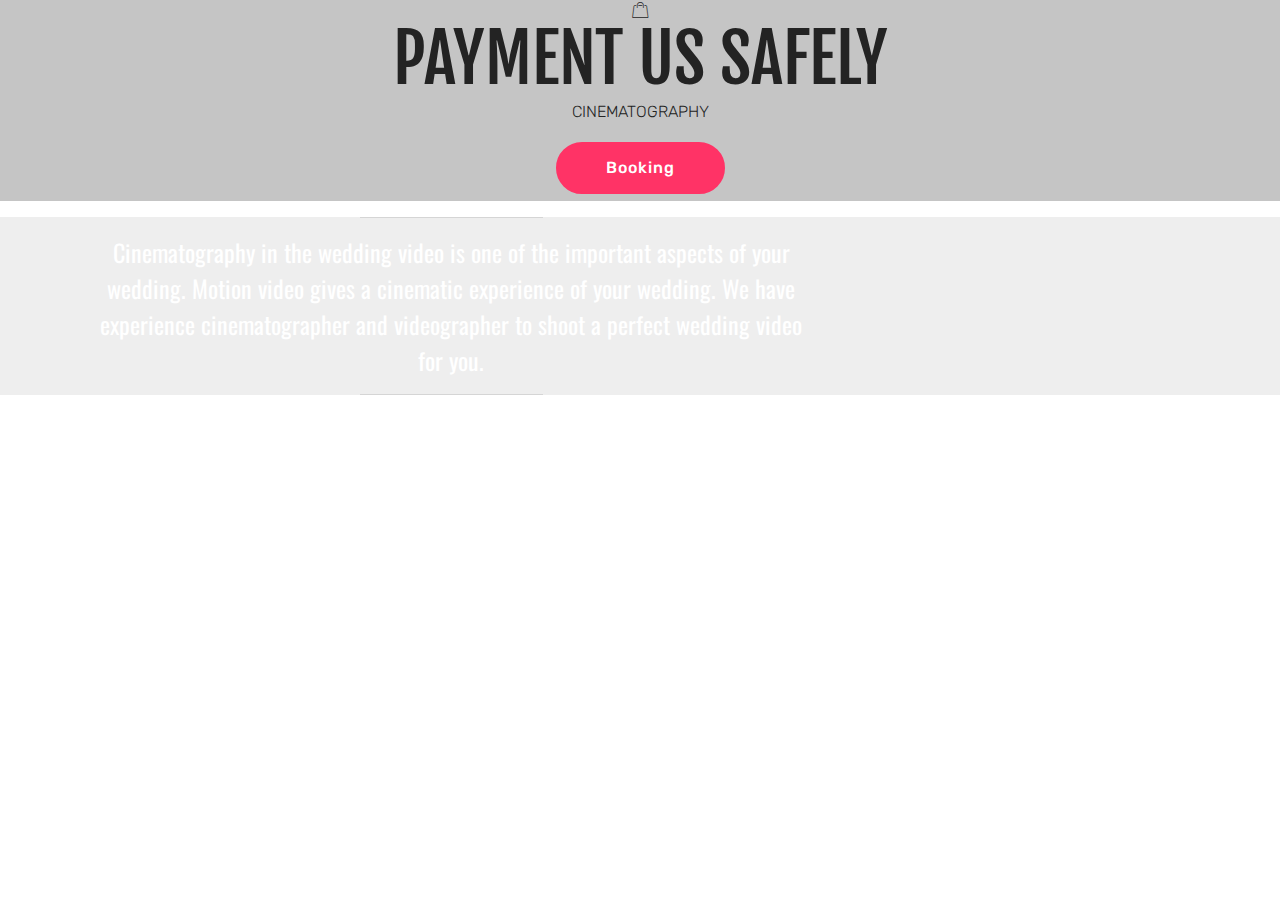
<file: page3.html>
<!DOCTYPE html>
<html  >
<head>
  <!-- Site made with Mobirise Website Builder v4.10.15, https://mobirise.com -->
  <meta charset="UTF-8">
  <meta http-equiv="X-UA-Compatible" content="IE=edge">
  <meta name="generator" content="Mobirise v4.10.15, mobirise.com">
  <meta name="viewport" content="width=device-width, initial-scale=1, minimum-scale=1">
  <link rel="shortcut icon" href="assets/images/logo-main-128x128.png" type="image/x-icon">
  <meta name="description" content="Web Builder Description">
  
  <title>Payment For Cinematography</title>
  <link rel="stylesheet" href="assets/web/assets/mobirise-icons/mobirise-icons.css">
  <link rel="stylesheet" href="assets/bootstrap/css/bootstrap.min.css">
  <link rel="stylesheet" href="assets/bootstrap/css/bootstrap-grid.min.css">
  <link rel="stylesheet" href="assets/bootstrap/css/bootstrap-reboot.min.css">
  <link rel="stylesheet" href="assets/tether/tether.min.css">
  <link rel="stylesheet" href="assets/theme/css/style.css">
  <link rel="preload" as="style" href="assets/mobirise/css/mbr-additional.css"><link rel="stylesheet" href="assets/mobirise/css/mbr-additional.css" type="text/css">
  
  
  
</head>
<body>
  <section class="features8 cid-s6YFw1f9ey mbr-parallax-background" id="features8-15">

    

    <div class="mbr-overlay" style="opacity: 0.2; background-color: rgb(35, 35, 35);">
    </div>

    <div class="container">
        <div class="media-container-row">

            <div class="card  col-12 col-md-6">
                <div class="card-img">
                    <span class="mbr-iconfont mbri-shopping-bag"></span>
                </div>
                <div class="card-box align-center">
                    <h4 class="card-title mbr-fonts-style display-1">
                        PAYMENT US SAFELY</h4>
                    <p class="mbr-text mbr-fonts-style display-4">
                       CINEMATOGRAPHY
                    </p>
                    <div class="mbr-section-btn text-center"><a href="page7.html" class="btn btn-secondary display-4">Booking</a></div>
                </div>
            </div>

            

            

            
        </div>
    </div>
</section>

<section class="engine"><a href="https://mobirise.info/m">free site design templates</a></section><section class="mbr-section article content10 cid-s6YFwgRvaY" id="content10-16">
    
     

    <div class="container">
        <div class="inner-container" style="width: 66%;">
            <hr class="line" style="width: 25%;">
            <div class="section-text align-center mbr-white mbr-fonts-style display-5">Cinematography in the wedding video is one of the important aspects of your wedding. Motion video gives a cinematic experience of your wedding. We have experience cinematographer and videographer to shoot a perfect wedding video for you.</div>
            <hr class="line" style="width: 25%;">
        </div>
    </div>
</section>


  <script src="assets/web/assets/jquery/jquery.min.js"></script>
  <script src="assets/popper/popper.min.js"></script>
  <script src="assets/bootstrap/js/bootstrap.min.js"></script>
  <script src="assets/tether/tether.min.js"></script>
  <script src="assets/smoothscroll/smooth-scroll.js"></script>
  <script src="assets/parallax/jarallax.min.js"></script>
  <script src="assets/theme/js/script.js"></script>
  
  
</body>
</html>
</file>
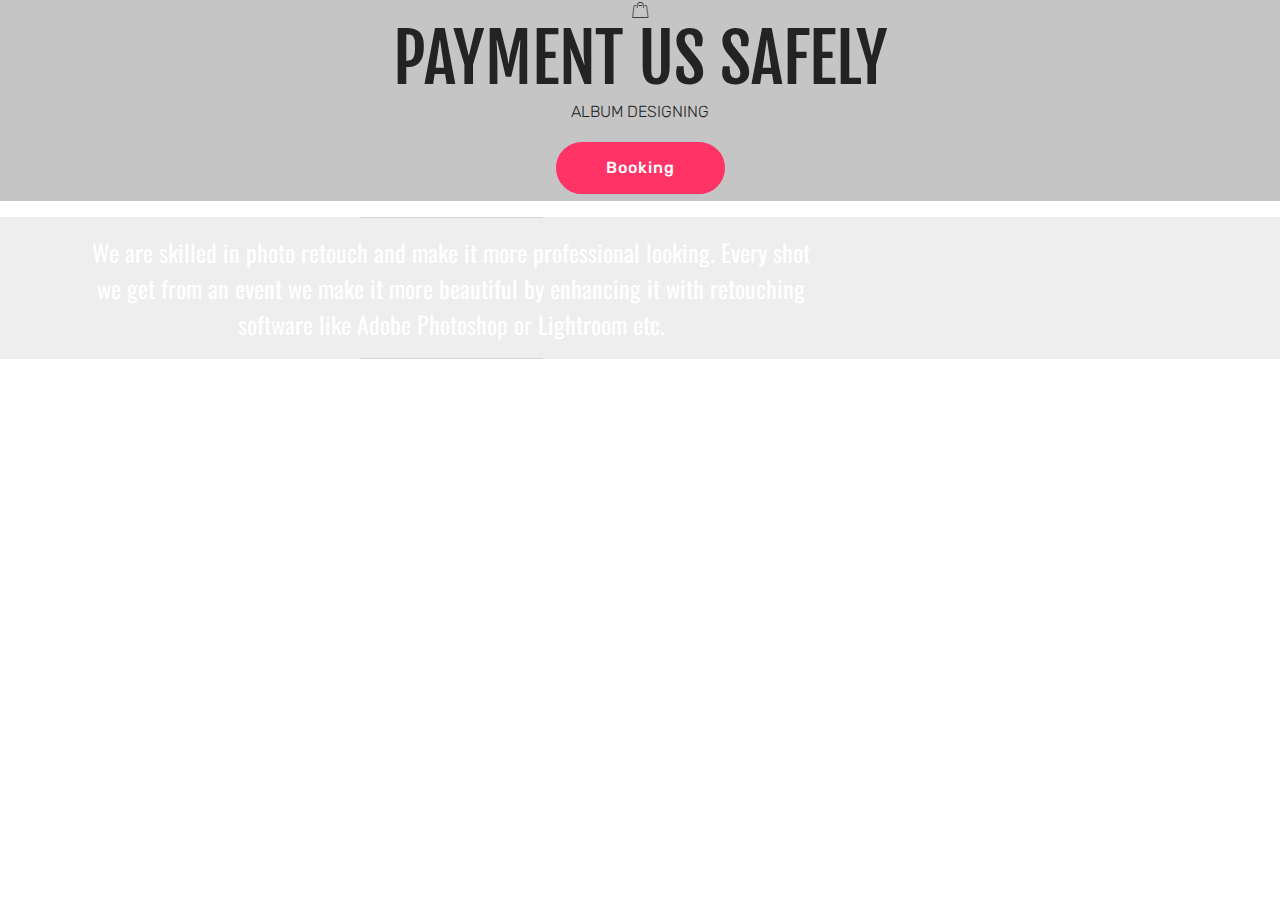
<file: page4.html>
<!DOCTYPE html>
<html  >
<head>
  <!-- Site made with Mobirise Website Builder v4.10.15, https://mobirise.com -->
  <meta charset="UTF-8">
  <meta http-equiv="X-UA-Compatible" content="IE=edge">
  <meta name="generator" content="Mobirise v4.10.15, mobirise.com">
  <meta name="viewport" content="width=device-width, initial-scale=1, minimum-scale=1">
  <link rel="shortcut icon" href="assets/images/logo-main-128x128.png" type="image/x-icon">
  <meta name="description" content="Web Builder Description">
  
  <title>Payment For Album Design</title>
  <link rel="stylesheet" href="assets/web/assets/mobirise-icons/mobirise-icons.css">
  <link rel="stylesheet" href="assets/bootstrap/css/bootstrap.min.css">
  <link rel="stylesheet" href="assets/bootstrap/css/bootstrap-grid.min.css">
  <link rel="stylesheet" href="assets/bootstrap/css/bootstrap-reboot.min.css">
  <link rel="stylesheet" href="assets/tether/tether.min.css">
  <link rel="stylesheet" href="assets/theme/css/style.css">
  <link rel="preload" as="style" href="assets/mobirise/css/mbr-additional.css"><link rel="stylesheet" href="assets/mobirise/css/mbr-additional.css" type="text/css">
  
  
  
</head>
<body>
  <section class="features8 cid-s6YFHammLY mbr-parallax-background" id="features8-17">

    

    <div class="mbr-overlay" style="opacity: 0.2; background-color: rgb(35, 35, 35);">
    </div>

    <div class="container">
        <div class="media-container-row">

            <div class="card  col-12 col-md-6">
                <div class="card-img">
                    <span class="mbr-iconfont mbri-shopping-bag"></span>
                </div>
                <div class="card-box align-center">
                    <h4 class="card-title mbr-fonts-style display-1">
                        PAYMENT US SAFELY</h4>
                    <p class="mbr-text mbr-fonts-style display-4">
                       ALBUM DESIGNING
                    </p>
                    <div class="mbr-section-btn text-center"><a href="page8.html" class="btn btn-secondary display-4">Booking</a></div>
                </div>
            </div>

            

            

            
        </div>
    </div>
</section>

<section class="engine"><a href="https://mobirise.info/l">free website templates</a></section><section class="mbr-section article content10 cid-s6YFHnw2ts" id="content10-18">
    
     

    <div class="container">
        <div class="inner-container" style="width: 66%;">
            <hr class="line" style="width: 25%;">
            <div class="section-text align-center mbr-white mbr-fonts-style display-5">We are skilled in photo retouch and make it more professional looking. Every shot we get from an event we make it more beautiful by enhancing it with retouching software like Adobe Photoshop or Lightroom etc.</div>
            <hr class="line" style="width: 25%;">
        </div>
    </div>
</section>


  <script src="assets/web/assets/jquery/jquery.min.js"></script>
  <script src="assets/popper/popper.min.js"></script>
  <script src="assets/bootstrap/js/bootstrap.min.js"></script>
  <script src="assets/tether/tether.min.js"></script>
  <script src="assets/smoothscroll/smooth-scroll.js"></script>
  <script src="assets/parallax/jarallax.min.js"></script>
  <script src="assets/theme/js/script.js"></script>
  
  
</body>
</html>
</file>
<file: assets/web/assets/mobirise-icons/mobirise-icons.css>
@font-face {
  font-family: 'MobiriseIcons';
  src:  url('mobirise-icons.eot?spat4u');
  src:  url('mobirise-icons.eot?spat4u#iefix') format('embedded-opentype'),
    url('mobirise-icons.ttf?spat4u') format('truetype'),
    url('mobirise-icons.woff?spat4u') format('woff'),
    url('mobirise-icons.svg?spat4u#MobiriseIcons') format('svg');
  font-weight: normal;
  font-style: normal;
  font-display: swap;
}

[class^="mbri-"], [class*=" mbri-"] {
  /* use !important to prevent issues with browser extensions that change fonts */
  font-family: MobiriseIcons !important;
  speak: none;
  font-style: normal;
  font-weight: normal;
  font-variant: normal;
  text-transform: none;
  line-height: 1;

  /* Better Font Rendering =========== */
  -webkit-font-smoothing: antialiased;
  -moz-osx-font-smoothing: grayscale;
}

.mbri-add-submenu:before {
  content: "\e900";
}
.mbri-alert:before {
  content: "\e901";
}
.mbri-align-center:before {
  content: "\e902";
}
.mbri-align-justify:before {
  content: "\e903";
}
.mbri-align-left:before {
  content: "\e904";
}
.mbri-align-right:before {
  content: "\e905";
}
.mbri-android:before {
  content: "\e906";
}
.mbri-apple:before {
  content: "\e907";
}
.mbri-arrow-down:before {
  content: "\e908";
}
.mbri-arrow-next:before {
  content: "\e909";
}
.mbri-arrow-prev:before {
  content: "\e90a";
}
.mbri-arrow-up:before {
  content: "\e90b";
}
.mbri-bold:before {
  content: "\e90c";
}
.mbri-bookmark:before {
  content: "\e90d";
}
.mbri-bootstrap:before {
  content: "\e90e";
}
.mbri-briefcase:before {
  content: "\e90f";
}
.mbri-browse:before {
  content: "\e910";
}
.mbri-bulleted-list:before {
  content: "\e911";
}
.mbri-calendar:before {
  content: "\e912";
}
.mbri-camera:before {
  content: "\e913";
}
.mbri-cart-add:before {
  content: "\e914";
}
.mbri-cart-full:before {
  content: "\e915";
}
.mbri-cash:before {
  content: "\e916";
}
.mbri-change-style:before {
  content: "\e917";
}
.mbri-chat:before {
  content: "\e918";
}
.mbri-clock:before {
  content: "\e919";
}
.mbri-close:before {
  content: "\e91a";
}
.mbri-cloud:before {
  content: "\e91b";
}
.mbri-code:before {
  content: "\e91c";
}
.mbri-contact-form:before {
  content: "\e91d";
}
.mbri-credit-card:before {
  content: "\e91e";
}
.mbri-cursor-click:before {
  content: "\e91f";
}
.mbri-cust-feedback:before {
  content: "\e920";
}
.mbri-database:before {
  content: "\e921";
}
.mbri-delivery:before {
  content: "\e922";
}
.mbri-desktop:before {
  content: "\e923";
}
.mbri-devices:before {
  content: "\e924";
}
.mbri-down:before {
  content: "\e925";
}
.mbri-download:before {
  content: "\e989";
}
.mbri-drag-n-drop:before {
  content: "\e927";
}
.mbri-drag-n-drop2:before {
  content: "\e928";
}
.mbri-edit:before {
  content: "\e929";
}
.mbri-edit2:before {
  content: "\e92a";
}
.mbri-error:before {
  content: "\e92b";
}
.mbri-extension:before {
  content: "\e92c";
}
.mbri-features:before {
  content: "\e92d";
}
.mbri-file:before {
  content: "\e92e";
}
.mbri-flag:before {
  content: "\e92f";
}
.mbri-folder:before {
  content: "\e930";
}
.mbri-gift:before {
  content: "\e931";
}
.mbri-github:before {
  content: "\e932";
}
.mbri-globe:before {
  content: "\e933";
}
.mbri-globe-2:before {
  content: "\e934";
}
.mbri-growing-chart:before {
  content: "\e935";
}
.mbri-hearth:before {
  content: "\e936";
}
.mbri-help:before {
  content: "\e937";
}
.mbri-home:before {
  content: "\e938";
}
.mbri-hot-cup:before {
  content: "\e939";
}
.mbri-idea:before {
  content: "\e93a";
}
.mbri-image-gallery:before {
  content: "\e93b";
}
.mbri-image-slider:before {
  content: "\e93c";
}
.mbri-info:before {
  content: "\e93d";
}
.mbri-italic:before {
  content: "\e93e";
}
.mbri-key:before {
  content: "\e93f";
}
.mbri-laptop:before {
  content: "\e940";
}
.mbri-layers:before {
  content: "\e941";
}
.mbri-left-right:before {
  content: "\e942";
}
.mbri-left:before {
  content: "\e943";
}
.mbri-letter:before {
  content: "\e944";
}
.mbri-like:before {
  content: "\e945";
}
.mbri-link:before {
  content: "\e946";
}
.mbri-lock:before {
  content: "\e947";
}
.mbri-login:before {
  content: "\e948";
}
.mbri-logout:before {
  content: "\e949";
}
.mbri-magic-stick:before {
  content: "\e94a";
}
.mbri-map-pin:before {
  content: "\e94b";
}
.mbri-menu:before {
  content: "\e94c";
}
.mbri-mobile:before {
  content: "\e94d";
}
.mbri-mobile2:before {
  content: "\e94e";
}
.mbri-mobirise:before {
  content: "\e94f";
}
.mbri-more-horizontal:before {
  content: "\e950";
}
.mbri-more-vertical:before {
  content: "\e951";
}
.mbri-music:before {
  content: "\e952";
}
.mbri-new-file:before {
  content: "\e953";
}
.mbri-numbered-list:before {
  content: "\e954";
}
.mbri-opened-folder:before {
  content: "\e955";
}
.mbri-pages:before {
  content: "\e956";
}
.mbri-paper-plane:before {
  content: "\e957";
}
.mbri-paperclip:before {
  content: "\e958";
}
.mbri-photo:before {
  content: "\e959";
}
.mbri-photos:before {
  content: "\e95a";
}
.mbri-pin:before {
  content: "\e95b";
}
.mbri-play:before {
  content: "\e95c";
}
.mbri-plus:before {
  content: "\e95d";
}
.mbri-preview:before {
  content: "\e95e";
}
.mbri-print:before {
  content: "\e95f";
}
.mbri-protect:before {
  content: "\e960";
}
.mbri-question:before {
  content: "\e961";
}
.mbri-quote-left:before {
  content: "\e962";
}
.mbri-quote-right:before {
  content: "\e963";
}
.mbri-refresh:before {
  content: "\e964";
}
.mbri-responsive:before {
  content: "\e965";
}
.mbri-right:before {
  content: "\e966";
}
.mbri-rocket:before {
  content: "\e967";
}
.mbri-sad-face:before {
  content: "\e968";
}
.mbri-sale:before {
  content: "\e969";
}
.mbri-save:before {
  content: "\e96a";
}
.mbri-search:before {
  content: "\e96b";
}
.mbri-setting:before {
  content: "\e96c";
}
.mbri-setting2:before {
  content: "\e96d";
}
.mbri-setting3:before {
  content: "\e96e";
}
.mbri-share:before {
  content: "\e96f";
}
.mbri-shopping-bag:before {
  content: "\e970";
}
.mbri-shopping-basket:before {
  content: "\e971";
}
.mbri-shopping-cart:before {
  content: "\e972";
}
.mbri-sites:before {
  content: "\e973";
}
.mbri-smile-face:before {
  content: "\e974";
}
.mbri-speed:before {
  content: "\e975";
}
.mbri-star:before {
  content: "\e976";
}
.mbri-success:before {
  content: "\e977";
}
.mbri-sun:before {
  content: "\e978";
}
.mbri-sun2:before {
  content: "\e979";
}
.mbri-tablet:before {
  content: "\e97a";
}
.mbri-tablet-vertical:before {
  content: "\e97b";
}
.mbri-target:before {
  content: "\e97c";
}
.mbri-timer:before {
  content: "\e97d";
}
.mbri-to-ftp:before {
  content: "\e97e";
}
.mbri-to-local-drive:before {
  content: "\e97f";
}
.mbri-touch-swipe:before {
  content: "\e980";
}
.mbri-touch:before {
  content: "\e981";
}
.mbri-trash:before {
  content: "\e982";
}
.mbri-underline:before {
  content: "\e983";
}
.mbri-unlink:before {
  content: "\e984";
}
.mbri-unlock:before {
  content: "\e985";
}
.mbri-up-down:before {
  content: "\e986";
}
.mbri-up:before {
  content: "\e987";
}
.mbri-update:before {
  content: "\e988";
}
.mbri-upload:before {
 content: "\e926"; 
}
.mbri-user:before {
  content: "\e98a";
}
.mbri-user2:before {
  content: "\e98b";
}
.mbri-users:before {
  content: "\e98c";
}
.mbri-video:before {
  content: "\e98d";
}
.mbri-video-play:before {
  content: "\e98e";
}
.mbri-watch:before {
  content: "\e98f";
}
.mbri-website-theme:before {
  content: "\e990";
}
.mbri-wifi:before {
  content: "\e991";
}
.mbri-windows:before {
  content: "\e992";
}
.mbri-zoom-out:before {
  content: "\e993";
}
.mbri-redo:before {
  content: "\e994";
}
.mbri-undo:before {
  content: "\e995";
}
</file>
<file: assets/web/assets/mobirise-icons-bold/mobirise-icons-bold.css>
@font-face {
  font-family: 'mobirise-icons-bold';
  font-display: swap;
  src:  url('mobirise-icons-bold.eot?m1l4yr');
  src:  url('mobirise-icons-bold.eot?m1l4yr#iefix') format('embedded-opentype'),
    url('mobirise-icons-bold.ttf?m1l4yr') format('truetype'),
    url('mobirise-icons-bold.woff?m1l4yr') format('woff'),
    url('mobirise-icons-bold.svg?m1l4yr#mobirise-icons-bold') format('svg');
  font-weight: normal;
  font-style: normal;
}

[class^="mbrib-"], [class*="mbrib-"] {
  /* use !important to prevent issues with browser extensions that change fonts */
  font-family: 'mobirise-icons-bold' !important;
  speak: none;
  font-style: normal;
  font-weight: normal;
  font-variant: normal;
  text-transform: none;
  line-height: 1;

  /* Better Font Rendering =========== */
  -webkit-font-smoothing: antialiased;
  -moz-osx-font-smoothing: grayscale;
}

.mbrib-add-submenu:before {
  content: "\e900";
}
.mbrib-alert:before {
  content: "\e901";
}
.mbrib-align-center:before {
  content: "\e902";
}
.mbrib-align-justify:before {
  content: "\e903";
}
.mbrib-align-left:before {
  content: "\e904";
}
.mbrib-align-right:before {
  content: "\e905";
}
.mbrib-android:before {
  content: "\e906";
}
.mbrib-apple:before {
  content: "\e907";
}
.mbrib-arrow-down:before {
  content: "\e908";
}
.mbrib-arrow-next:before {
  content: "\e909";
}
.mbrib-arrow-prev:before {
  content: "\e90a";
}
.mbrib-arrow-up:before {
  content: "\e90b";
}
.mbrib-bold:before {
  content: "\e90c";
}
.mbrib-bookmark:before {
  content: "\e90d";
}
.mbrib-bootstrap:before {
  content: "\e90e";
}
.mbrib-briefcase:before {
  content: "\e90f";
}
.mbrib-browse:before {
  content: "\e910";
}
.mbrib-bulleted-list:before {
  content: "\e911";
}
.mbrib-calendar:before {
  content: "\e912";
}
.mbrib-camera:before {
  content: "\e913";
}
.mbrib-cart-add:before {
  content: "\e914";
}
.mbrib-cart-full:before {
  content: "\e915";
}
.mbrib-cash:before {
  content: "\e916";
}
.mbrib-change-style:before {
  content: "\e917";
}
.mbrib-chat:before {
  content: "\e918";
}
.mbrib-clock:before {
  content: "\e919";
}
.mbrib-close:before {
  content: "\e91a";
}
.mbrib-cloud:before {
  content: "\e91b";
}
.mbrib-code:before {
  content: "\e91c";
}
.mbrib-contact-form:before {
  content: "\e91d";
}
.mbrib-credit-card:before {
  content: "\e91e";
}
.mbrib-cursor-click:before {
  content: "\e91f";
}
.mbrib-cust-feedback:before {
  content: "\e920";
}
.mbrib-database:before {
  content: "\e921";
}
.mbrib-delivery:before {
  content: "\e922";
}
.mbrib-desktop:before {
  content: "\e923";
}
.mbrib-devices:before {
  content: "\e924";
}
.mbrib-down:before {
  content: "\e925";
}
.mbrib-download:before {
  content: "\e926";
}
.mbrib-drag-n-drop:before {
  content: "\e927";
}
.mbrib-drag-n-drop2:before {
  content: "\e928";
}
.mbrib-edit:before {
  content: "\e929";
}
.mbrib-edit2:before {
  content: "\e92a";
}
.mbrib-error:before {
  content: "\e92b";
}
.mbrib-extension:before {
  content: "\e92c";
}
.mbrib-features:before {
  content: "\e92d";
}
.mbrib-file:before {
  content: "\e92e";
}
.mbrib-flag:before {
  content: "\e92f";
}
.mbrib-folder:before {
  content: "\e930";
}
.mbrib-gift:before {
  content: "\e931";
}
.mbrib-github:before {
  content: "\e932";
}
.mbrib-globe-2:before {
  content: "\e933";
}
.mbrib-globe:before {
  content: "\e934";
}
.mbrib-growing-chart:before {
  content: "\e935";
}
.mbrib-hearth:before {
  content: "\e936";
}
.mbrib-help:before {
  content: "\e937";
}
.mbrib-home:before {
  content: "\e938";
}
.mbrib-hot-cup:before {
  content: "\e939";
}
.mbrib-idea:before {
  content: "\e93a";
}
.mbrib-image-gallery:before {
  content: "\e93b";
}
.mbrib-image-slider:before {
  content: "\e93c";
}
.mbrib-info:before {
  content: "\e93d";
}
.mbrib-italic:before {
  content: "\e93e";
}
.mbrib-key:before {
  content: "\e93f";
}
.mbrib-laptop:before {
  content: "\e940";
}
.mbrib-layers:before {
  content: "\e941";
}
.mbrib-left-right:before {
  content: "\e942";
}
.mbrib-left:before {
  content: "\e943";
}
.mbrib-letter:before {
  content: "\e944";
}
.mbrib-like:before {
  content: "\e945";
}
.mbrib-link:before {
  content: "\e946";
}
.mbrib-lock:before {
  content: "\e947";
}
.mbrib-login:before {
  content: "\e948";
}
.mbrib-logout:before {
  content: "\e949";
}
.mbrib-magic-stick:before {
  content: "\e94a";
}
.mbrib-map-pin:before {
  content: "\e94b";
}
.mbrib-menu:before {
  content: "\e94c";
}
.mbrib-mobile:before {
  content: "\e94d";
}
.mbrib-mobile2:before {
  content: "\e94e";
}
.mbrib-mobirise:before {
  content: "\e94f";
}
.mbrib-more-horizontal:before {
  content: "\e950";
}
.mbrib-more-vertical:before {
  content: "\e951";
}
.mbrib-music:before {
  content: "\e952";
}
.mbrib-new-file:before {
  content: "\e953";
}
.mbrib-numbered-list:before {
  content: "\e954";
}
.mbrib-opened-folder:before {
  content: "\e955";
}
.mbrib-pages:before {
  content: "\e956";
}
.mbrib-paper-plane:before {
  content: "\e957";
}
.mbrib-paperclip:before {
  content: "\e958";
}
.mbrib-photo:before {
  content: "\e959";
}
.mbrib-photos:before {
  content: "\e95a";
}
.mbrib-pin:before {
  content: "\e95b";
}
.mbrib-play:before {
  content: "\e95c";
}
.mbrib-plus:before {
  content: "\e95d";
}
.mbrib-preview:before {
  content: "\e95e";
}
.mbrib-print:before {
  content: "\e95f";
}
.mbrib-protect:before {
  content: "\e960";
}
.mbrib-question:before {
  content: "\e961";
}
.mbrib-quote-left:before {
  content: "\e962";
}
.mbrib-quote-right:before {
  content: "\e963";
}
.mbrib-redo:before {
  content: "\e964";
}
.mbrib-refresh:before {
  content: "\e965";
}
.mbrib-responsive:before {
  content: "\e966";
}
.mbrib-right:before {
  content: "\e967";
}
.mbrib-rocket:before {
  content: "\e968";
}
.mbrib-sad-face:before {
  content: "\e969";
}
.mbrib-sale:before {
  content: "\e96a";
}
.mbrib-save:before {
  content: "\e96b";
}
.mbrib-search:before {
  content: "\e96c";
}
.mbrib-setting:before {
  content: "\e96d";
}
.mbrib-setting2:before {
  content: "\e96e";
}
.mbrib-setting3:before {
  content: "\e96f";
}
.mbrib-share:before {
  content: "\e970";
}
.mbrib-shopping-bag:before {
  content: "\e971";
}
.mbrib-shopping-basket:before {
  content: "\e972";
}
.mbrib-shopping-cart:before {
  content: "\e973";
}
.mbrib-sites:before {
  content: "\e974";
}
.mbrib-smile-face:before {
  content: "\e975";
}
.mbrib-speed:before {
  content: "\e976";
}
.mbrib-star:before {
  content: "\e977";
}
.mbrib-success:before {
  content: "\e978";
}
.mbrib-sun:before {
  content: "\e979";
}
.mbrib-sun2:before {
  content: "\e97a";
}
.mbrib-tablet-vertical:before {
  content: "\e97b";
}
.mbrib-tablet:before {
  content: "\e97c";
}
.mbrib-target:before {
  content: "\e97d";
}
.mbrib-timer:before {
  content: "\e97e";
}
.mbrib-to-ftp:before {
  content: "\e97f";
}
.mbrib-to-local-drive:before {
  content: "\e980";
}
.mbrib-touch-swipe:before {
  content: "\e981";
}
.mbrib-touch:before {
  content: "\e982";
}
.mbrib-trash:before {
  content: "\e983";
}
.mbrib-underline:before {
  content: "\e984";
}
.mbrib-undo:before {
  content: "\e985";
}
.mbrib-unlink:before {
  content: "\e986";
}
.mbrib-unlock:before {
  content: "\e987";
}
.mbrib-up-down:before {
  content: "\e988";
}
.mbrib-up:before {
  content: "\e989";
}
.mbrib-update:before {
  content: "\e98a";
}
.mbrib-upload:before {
  content: "\e98b";
}
.mbrib-user:before {
  content: "\e98c";
}
.mbrib-user2:before {
  content: "\e98d";
}
.mbrib-users:before {
  content: "\e98e";
}
.mbrib-video-play:before {
  content: "\e98f";
}
.mbrib-video:before {
  content: "\e990";
}
.mbrib-watch:before {
  content: "\e991";
}
.mbrib-website-theme:before {
  content: "\e992";
}
.mbrib-wifi:before {
  content: "\e993";
}
.mbrib-windows:before {
  content: "\e994";
}
.mbrib-zoom-out:before {
  content: "\e995";
}
</file>
<file: assets/socicon/css/styles.css>
@charset "UTF-8";

@font-face {
  font-family: "socicon";
  src:url("../fonts/socicon.eot");
  src:url("../fonts/socicon.eot?#iefix") format("embedded-opentype"),
    url("../fonts/socicon.woff") format("woff"),
    url("../fonts/socicon.ttf") format("truetype"),
    url("../fonts/socicon.svg#socicon") format("svg");
  font-weight: normal;
  font-style: normal;
  font-display:swap;
}

[data-icon]:before {
  font-family: "socicon" !important;
  content: attr(data-icon);
  font-style: normal !important;
  font-weight: normal !important;
  font-variant: normal !important;
  text-transform: none !important;
  speak: none;
  line-height: 1;
  -webkit-font-smoothing: antialiased;
  -moz-osx-font-smoothing: grayscale;
}

[class^="socicon-"]:before,
[class*=" socicon-"]:before {
  font-family: "socicon" !important;
  font-style: normal !important;
  font-weight: normal !important;
  font-variant: normal !important;
  text-transform: none !important;
  speak: none;
  line-height: 1;
  -webkit-font-smoothing: antialiased;
  -moz-osx-font-smoothing: grayscale;
}

.socicon-modelmayhem:before {
  content: "\e000";
}
.socicon-mixcloud:before {
  content: "\e001";
}
.socicon-drupal:before {
  content: "\e002";
}
.socicon-swarm:before {
  content: "\e003";
}
.socicon-istock:before {
  content: "\e004";
}
.socicon-yammer:before {
  content: "\e005";
}
.socicon-ello:before {
  content: "\e006";
}
.socicon-stackoverflow:before {
  content: "\e007";
}
.socicon-persona:before {
  content: "\e008";
}
.socicon-triplej:before {
  content: "\e009";
}
.socicon-houzz:before {
  content: "\e00a";
}
.socicon-rss:before {
  content: "\e00b";
}
.socicon-paypal:before {
  content: "\e00c";
}
.socicon-odnoklassniki:before {
  content: "\e00d";
}
.socicon-airbnb:before {
  content: "\e00e";
}
.socicon-periscope:before {
  content: "\e00f";
}
.socicon-outlook:before {
  content: "\e010";
}
.socicon-coderwall:before {
  content: "\e011";
}
.socicon-tripadvisor:before {
  content: "\e012";
}
.socicon-appnet:before {
  content: "\e013";
}
.socicon-goodreads:before {
  content: "\e014";
}
.socicon-tripit:before {
  content: "\e015";
}
.socicon-lanyrd:before {
  content: "\e016";
}
.socicon-slideshare:before {
  content: "\e017";
}
.socicon-buffer:before {
  content: "\e018";
}
.socicon-disqus:before {
  content: "\e019";
}
.socicon-vkontakte:before {
  content: "\e01a";
}
.socicon-whatsapp:before {
  content: "\e01b";
}
.socicon-patreon:before {
  content: "\e01c";
}
.socicon-storehouse:before {
  content: "\e01d";
}
.socicon-pocket:before {
  content: "\e01e";
}
.socicon-mail:before {
  content: "\e01f";
}
.socicon-blogger:before {
  content: "\e020";
}
.socicon-technorati:before {
  content: "\e021";
}
.socicon-reddit:before {
  content: "\e022";
}
.socicon-dribbble:before {
  content: "\e023";
}
.socicon-stumbleupon:before {
  content: "\e024";
}
.socicon-digg:before {
  content: "\e025";
}
.socicon-envato:before {
  content: "\e026";
}
.socicon-behance:before {
  content: "\e027";
}
.socicon-delicious:before {
  content: "\e028";
}
.socicon-deviantart:before {
  content: "\e029";
}
.socicon-forrst:before {
  content: "\e02a";
}
.socicon-play:before {
  content: "\e02b";
}
.socicon-zerply:before {
  content: "\e02c";
}
.socicon-wikipedia:before {
  content: "\e02d";
}
.socicon-apple:before {
  content: "\e02e";
}
.socicon-flattr:before {
  content: "\e02f";
}
.socicon-github:before {
  content: "\e030";
}
.socicon-renren:before {
  content: "\e031";
}
.socicon-friendfeed:before {
  content: "\e032";
}
.socicon-newsvine:before {
  content: "\e033";
}
.socicon-identica:before {
  content: "\e034";
}
.socicon-bebo:before {
  content: "\e035";
}
.socicon-zynga:before {
  content: "\e036";
}
.socicon-steam:before {
  content: "\e037";
}
.socicon-xbox:before {
  content: "\e038";
}
.socicon-windows:before {
  content: "\e039";
}
.socicon-qq:before {
  content: "\e03a";
}
.socicon-douban:before {
  content: "\e03b";
}
.socicon-meetup:before {
  content: "\e03c";
}
.socicon-playstation:before {
  content: "\e03d";
}
.socicon-android:before {
  content: "\e03e";
}
.socicon-snapchat:before {
  content: "\e03f";
}
.socicon-twitter:before {
  content: "\e040";
}
.socicon-facebook:before {
  content: "\e041";
}
.socicon-googleplus:before {
  content: "\e042";
}
.socicon-pinterest:before {
  content: "\e043";
}
.socicon-foursquare:before {
  content: "\e044";
}
.socicon-yahoo:before {
  content: "\e045";
}
.socicon-skype:before {
  content: "\e046";
}
.socicon-yelp:before {
  content: "\e047";
}
.socicon-feedburner:before {
  content: "\e048";
}
.socicon-linkedin:before {
  content: "\e049";
}
.socicon-viadeo:before {
  content: "\e04a";
}
.socicon-xing:before {
  content: "\e04b";
}
.socicon-myspace:before {
  content: "\e04c";
}
.socicon-soundcloud:before {
  content: "\e04d";
}
.socicon-spotify:before {
  content: "\e04e";
}
.socicon-grooveshark:before {
  content: "\e04f";
}
.socicon-lastfm:before {
  content: "\e050";
}
.socicon-youtube:before {
  content: "\e051";
}
.socicon-vimeo:before {
  content: "\e052";
}
.socicon-dailymotion:before {
  content: "\e053";
}
.socicon-vine:before {
  content: "\e054";
}
.socicon-flickr:before {
  content: "\e055";
}
.socicon-500px:before {
  content: "\e056";
}
.socicon-wordpress:before {
  content: "\e058";
}
.socicon-tumblr:before {
  content: "\e059";
}
.socicon-twitch:before {
  content: "\e05a";
}
.socicon-8tracks:before {
  content: "\e05b";
}
.socicon-amazon:before {
  content: "\e05c";
}
.socicon-icq:before {
  content: "\e05d";
}
.socicon-smugmug:before {
  content: "\e05e";
}
.socicon-ravelry:before {
  content: "\e05f";
}
.socicon-weibo:before {
  content: "\e060";
}
.socicon-baidu:before {
  content: "\e061";
}
.socicon-angellist:before {
  content: "\e062";
}
.socicon-ebay:before {
  content: "\e063";
}
.socicon-imdb:before {
  content: "\e064";
}
.socicon-stayfriends:before {
  content: "\e065";
}
.socicon-residentadvisor:before {
  content: "\e066";
}
.socicon-google:before {
  content: "\e067";
}
.socicon-yandex:before {
  content: "\e068";
}
.socicon-sharethis:before {
  content: "\e069";
}
.socicon-bandcamp:before {
  content: "\e06a";
}
.socicon-itunes:before {
  content: "\e06b";
}
.socicon-deezer:before {
  content: "\e06c";
}
.socicon-telegram:before {
  content: "\e06e";
}
.socicon-openid:before {
  content: "\e06f";
}
.socicon-amplement:before {
  content: "\e070";
}
.socicon-viber:before {
  content: "\e071";
}
.socicon-zomato:before {
  content: "\e072";
}
.socicon-draugiem:before {
  content: "\e074";
}
.socicon-endomodo:before {
  content: "\e075";
}
.socicon-filmweb:before {
  content: "\e076";
}
.socicon-stackexchange:before {
  content: "\e077";
}
.socicon-wykop:before {
  content: "\e078";
}
.socicon-teamspeak:before {
  content: "\e079";
}
.socicon-teamviewer:before {
  content: "\e07a";
}
.socicon-ventrilo:before {
  content: "\e07b";
}
.socicon-younow:before {
  content: "\e07c";
}
.socicon-raidcall:before {
  content: "\e07d";
}
.socicon-mumble:before {
  content: "\e07e";
}
.socicon-medium:before {
  content: "\e06d";
}
.socicon-bebee:before {
  content: "\e07f";
}
.socicon-hitbox:before {
  content: "\e080";
}
.socicon-reverbnation:before {
  content: "\e081";
}
.socicon-formulr:before {
  content: "\e082";
}
.socicon-instagram:before {
  content: "\e057";
}
.socicon-battlenet:before {
  content: "\e083";
}
.socicon-chrome:before {
  content: "\e084";
}
.socicon-discord:before {
  content: "\e086";
}
.socicon-issuu:before {
  content: "\e087";
}
.socicon-macos:before {
  content: "\e088";
}
.socicon-firefox:before {
  content: "\e089";
}
.socicon-opera:before {
  content: "\e08d";
}
.socicon-keybase:before {
  content: "\e090";
}
.socicon-alliance:before {
  content: "\e091";
}
.socicon-livejournal:before {
  content: "\e092";
}
.socicon-googlephotos:before {
  content: "\e093";
}
.socicon-horde:before {
  content: "\e094";
}
.socicon-etsy:before {
  content: "\e095";
}
.socicon-zapier:before {
  content: "\e096";
}
.socicon-google-scholar:before {
  content: "\e097";
}
.socicon-researchgate:before {
  content: "\e098";
}
.socicon-wechat:before {
  content: "\e099";
}
.socicon-strava:before {
  content: "\e09a";
}
.socicon-line:before {
  content: "\e09b";
}
.socicon-lyft:before {
  content: "\e09c";
}
.socicon-uber:before {
  content: "\e09d";
}
.socicon-songkick:before {
  content: "\e09e";
}
.socicon-viewbug:before {
  content: "\e09f";
}
.socicon-googlegroups:before {
  content: "\e0a0";
}
.socicon-quora:before {
  content: "\e073";
}
.socicon-diablo:before {
  content: "\e085";
}
.socicon-blizzard:before {
  content: "\e0a1";
}
.socicon-hearthstone:before {
  content: "\e08b";
}
.socicon-heroes:before {
  content: "\e08a";
}
.socicon-overwatch:before {
  content: "\e08c";
}
.socicon-warcraft:before {
  content: "\e08e";
}
.socicon-starcraft:before {
  content: "\e08f";
}
.socicon-beam:before {
  content: "\e0a2";
}
.socicon-curse:before {
  content: "\e0a3";
}
.socicon-player:before {
  content: "\e0a4";
}
.socicon-streamjar:before {
  content: "\e0a5";
}
.socicon-nintendo:before {
  content: "\e0a6";
}
.socicon-hellocoton:before {
  content: "\e0a7";
}
</file>
<file: assets/theme/css/style.css>
/*!
 * Mobirise v4 theme (https://mobirise.com/)
 * Copyright 2017 Mobirise
 */
section {
  background-color: #eeeeee;
}

body {
  font-style: normal;
  line-height: 1.5;
}

section,
.container,
.container-fluid {
  position: relative;
  word-wrap: break-word;
}

a.mbr-iconfont:hover {
  text-decoration: none;
}

.article .lead p,
.article .lead ul,
.article .lead ol,
.article .lead pre,
.article .lead blockquote {
  margin-bottom: 0;
}

ul,
ol,
pre,
blockquote {
  margin-bottom: 2.3125rem;
}

pre {
  background: #f4f4f4;
  padding: 10px 24px;
  white-space: pre-wrap;
}

.inactive {
  -webkit-user-select: none;
  -moz-user-select: none;
  -ms-user-select: none;
  user-select: none;
  pointer-events: none;
  -webkit-user-drag: none;
  user-drag: none;
}

.mbr-section__comments .row {
  justify-content: center;
  -webkit-justify-content: center;
}

a {
  font-style: normal;
  font-weight: 400;
  cursor: pointer;
}

a, a:hover {
  text-decoration: none;
}

figure {
  margin-bottom: 0;
}

body {
  color: #232323;
}

h1,
h2,
h3,
h4,
h5,
h6,
.h1,
.h2,
.h3,
.h4,
.h5,
.h6,
.display-1,
.display-2,
.display-3,
.display-4 {
  line-height: 1;
  word-break: break-word;
  word-wrap: break-word;
}

b,
strong {
  font-weight: bold;
}

blockquote {
  padding: 10px 0 10px 20px;
  position: relative;
  border-left: 2px solid;
  border-color: #ff3366;
}

input:-webkit-autofill, input:-webkit-autofill:hover, input:-webkit-autofill:focus, input:-webkit-autofill:active {
  transition-delay: 9999s;
  transition-property: background-color, color;
}

textarea[type='hidden'] {
  display: none;
}

body {
  position: relative;
}

section {
  background-position: 50% 50%;
  background-repeat: no-repeat;
  background-size: cover;
}

section .mbr-background-video,
section .mbr-background-video-preview {
  position: absolute;
  bottom: 0;
  left: 0;
  right: 0;
  top: 0;
}

.hidden {
  visibility: hidden;
}

.mbr-z-index20 {
  z-index: 20;
}

/*! Base colors */
.mbr-white {
  color: #ffffff;
}

.mbr-black {
  color: #000000;
}

.mbr-bg-white {
  background-color: #ffffff;
}

.mbr-bg-black {
  background-color: #000000;
}

/*! Text-aligns */
.align-left {
  text-align: left;
}

.align-center {
  text-align: center;
}

.align-right {
  text-align: right;
}

@media (max-width: 767px) {
  .align-left,
  .align-center,
  .align-right,
  .mbr-section-btn,
  .mbr-section-title {
    text-align: center;
  }
}

/*! Font-weight  */
.mbr-light {
  font-weight: 300;
}

.mbr-regular {
  font-weight: 400;
}

.mbr-semibold {
  font-weight: 500;
}

.mbr-bold {
  font-weight: 700;
}

/*! Media  */
.media-size-item {
  -webkit-flex: 1 1 auto;
  -moz-flex: 1 1 auto;
  -ms-flex: 1 1 auto;
  -o-flex: 1 1 auto;
  flex: 1 1 auto;
}

.media-content {
  -webkit-flex-basis: 100%;
  flex-basis: 100%;
}

.media-container-row {
  display: -ms-flexbox;
  display: -webkit-flex;
  display: flex;
  -webkit-flex-direction: row;
  -ms-flex-direction: row;
  flex-direction: row;
  -webkit-flex-wrap: wrap;
  -ms-flex-wrap: wrap;
  flex-wrap: wrap;
  -webkit-justify-content: center;
  -ms-flex-pack: center;
  justify-content: center;
  -webkit-align-content: center;
  -ms-flex-line-pack: center;
  align-content: center;
  -webkit-align-items: start;
  -ms-flex-align: start;
  align-items: start;
}

.media-container-row .media-size-item {
  width: 400px;
}

.media-container-column {
  display: -ms-flexbox;
  display: -webkit-flex;
  display: flex;
  -webkit-flex-direction: column;
  -ms-flex-direction: column;
  flex-direction: column;
  -webkit-flex-wrap: wrap;
  -ms-flex-wrap: wrap;
  flex-wrap: wrap;
  -webkit-justify-content: center;
  -ms-flex-pack: center;
  justify-content: center;
  -webkit-align-content: center;
  -ms-flex-line-pack: center;
  align-content: center;
  -webkit-align-items: stretch;
  -ms-flex-align: stretch;
  align-items: stretch;
}

.media-container-column > * {
  width: 100%;
}

@media (min-width: 992px) {
  .media-container-row {
    -webkit-flex-wrap: nowrap;
    -ms-flex-wrap: nowrap;
    flex-wrap: nowrap;
  }
}

figure {
  overflow: hidden;
}

figure[mbr-media-size] {
  transition: width 0.1s;
}

.mbr-figure img,
.mbr-figure iframe {
  display: block;
  width: 100%;
}

.card {
  background-color: transparent;
  border: none;
}

.card-box {
  width: 100%;
}

.card-img {
  text-align: center;
  flex-shrink: 0;
  -webkit-flex-shrink: 0;
}

.media {
  max-width: 100%;
  margin: 0 auto;
}

.mbr-figure {
  -ms-flex-item-align: center;
  -ms-grid-row-align: center;
  -webkit-align-self: center;
  align-self: center;
}

.media-container > div {
  max-width: 100%;
}

.mbr-figure img,
.card-img img {
  width: 100%;
}

@media (max-width: 991px) {
  .media-size-item {
    width: auto !important;
  }
  .media {
    width: auto;
  }
  .mbr-figure {
    width: 100% !important;
  }
}

/*! Buttons */
.btn {
  font-weight: 500;
  border-width: 2px;
  font-style: normal;
  letter-spacing: 1px;
  margin: .4rem .8rem;
  white-space: normal;
  -webkit-transition: all .3s ease-in-out;
  -moz-transition: all .3s ease-in-out;
  transition: all .3s ease-in-out;
  display: inline-flex;
  align-items: center;
  justify-content: center;
  word-break: break-word;
  -webkit-align-items: center;
  -webkit-justify-content: center;
  display: -webkit-inline-flex;
}

.btn-sm {
  font-weight: 500;
  letter-spacing: 1px;
  -webkit-transition: all .3s ease-in-out;
  -moz-transition: all .3s ease-in-out;
  transition: all .3s ease-in-out;
}

.btn-md {
  font-weight: 500;
  letter-spacing: 1px;
  margin: .4rem .8rem !important;
  -webkit-transition: all .3s ease-in-out;
  -moz-transition: all .3s ease-in-out;
  transition: all .3s ease-in-out;
}

.btn-lg {
  font-weight: 500;
  letter-spacing: 1px;
  margin: .4rem .8rem !important;
  -webkit-transition: all .3s ease-in-out;
  -moz-transition: all .3s ease-in-out;
  transition: all .3s ease-in-out;
}

.mbr-section-btn {
  margin-left: -0.25rem;
  margin-right: -0.25rem;
  font-size: 0;
}

nav .mbr-section-btn {
  margin-left: 0rem;
  margin-right: 0rem;
}

.btn-form {
  border-radius: 0;
}

.btn-form:hover {
  cursor: pointer;
}

/*! Btn icon margin */
.btn .mbr-iconfont,
.btn.btn-sm .mbr-iconfont {
  cursor: pointer;
  margin-right: 0.5rem;
}

.btn.btn-md .mbr-iconfont,
.btn.btn-md .mbr-iconfont {
  margin-right: 0.8rem;
}

.mbr-regular {
  font-weight: 400;
}

.mbr-semibold {
  font-weight: 500;
}

.mbr-bold {
  font-weight: 700;
}

[type='submit'] {
  -webkit-appearance: none;
}

/*! Full-screen */
.mbr-fullscreen .mbr-overlay {
  min-height: 100vh;
}

.mbr-fullscreen {
  display: flex;
  display: -webkit-flex;
  display: -moz-flex;
  display: -ms-flex;
  display: -o-flex;
  align-items: center;
  -webkit-align-items: center;
  min-height: 100vh;
  padding-top: 3rem;
  padding-bottom: 3rem;
}

/*! Map */
.map {
  height: 25rem;
  position: relative;
}

.map iframe {
  width: 100%;
  height: 100%;
}

.mbr-overlay {
  background-color: #000;
  bottom: 0;
  left: 0;
  opacity: .5;
  position: absolute;
  right: 0;
  top: 0;
  z-index: 0;
  pointer-events: none;
}

/* Form */
blockquote {
  font-style: italic;
  padding: 10px 0 10px 20px;
  font-size: 1.09rem;
  position: relative;
  border-width: 3px;
}

.form-control {
  background-color: #f5f5f5;
  box-shadow: none;
  color: #565656;
  line-height: 1.43;
  min-height: 3.5em;
  padding: 1.07em .5em;
}

.form-control, .form-control:focus {
  border: 1px solid #e8e8e8;
}

.form-active .form-control:invalid {
  border-color: red;
}

.form-control-label {
  position: relative;
  cursor: pointer;
  margin-bottom: .357em;
  padding: 0;
}

.alert {
  color: #ffffff;
  border-radius: 0;
  border: 0;
  font-size: .875rem;
  line-height: 1.5;
  margin-bottom: 1.875rem;
  padding: 1.25rem;
  position: relative;
}

.alert.alert-form::after {
  background-color: inherit;
  bottom: -7px;
  content: "";
  display: block;
  height: 14px;
  left: 50%;
  margin-left: -7px;
  position: absolute;
  transform: rotate(45deg);
  width: 14px;
  -webkit-transform: rotate(45deg);
}

.form-asterisk {
  font-family: initial;
  position: absolute;
  top: -2px;
  font-weight: normal;
}

/*! Scroll to top arrow */
#scrollToTop a i:before {
  content: '';
  position: absolute;
  height: 40%;
  top: 25%;
  background: #fff;
  width: 2px;
  left: calc(50% - 1px);
}

#scrollToTop a i:after {
  content: '';
  position: absolute;
  display: block;
  border-top: 2px solid #fff;
  border-right: 2px solid #fff;
  width: 40%;
  height: 40%;
  left: 30%;
  bottom: 30%;
  transform: rotate(135deg);
  -webkit-transform: rotate(135deg);
}

.mbr-arrow-up {
  bottom: 25px;
  right: 90px;
  position: fixed;
  text-align: right;
  z-index: 5000;
  color: #ffffff;
  font-size: 32px;
  transform: rotate(180deg);
  -webkit-transform: rotate(180deg);
}

.mbr-arrow-up a {
  background: rgba(0, 0, 0, 0.2);
  border-radius: 3px;
  color: #fff;
  display: inline-block;
  height: 60px;
  width: 60px;
  outline-style: none !important;
  position: relative;
  text-decoration: none;
  transition: all 0.3s ease-in-out;
  cursor: pointer;
  text-align: center;
}

.mbr-arrow-up a:hover {
  background-color: rgba(0, 0, 0, 0.4);
}

.mbr-arrow-up a i {
  line-height: 60px;
}

.mbr-arrow-up-icon {
  display: block;
  color: #fff;
}

.mbr-arrow-up-icon::before {
  content: '\203a';
  display: inline-block;
  font-family: serif;
  font-size: 32px;
  line-height: 1;
  font-style: normal;
  position: relative;
  top: 6px;
  left: -4px;
  -webkit-transform: rotate(-90deg);
  transform: rotate(-90deg);
}

/*! Arrow Down */
.mbr-arrow {
  position: absolute;
  bottom: 45px;
  left: 50%;
  width: 60px;
  height: 60px;
  cursor: pointer;
  background-color: rgba(80, 80, 80, 0.5);
  border-radius: 50%;
  -webkit-transform: translateX(-50%);
  transform: translateX(-50%);
}

.mbr-arrow > a {
  display: inline-block;
  text-decoration: none;
  outline-style: none;
  -webkit-animation: arrowdown 1.7s ease-in-out infinite;
  animation: arrowdown 1.7s ease-in-out infinite;
}

.mbr-arrow > a > i {
  position: absolute;
  top: -2px;
  left: 15px;
  font-size: 2rem;
}

@keyframes arrowdown {
  0% {
    transform: translateY(0px);
    -webkit-transform: translateY(0px);
  }
  50% {
    transform: translateY(-5px);
    -webkit-transform: translateY(-5px);
  }
  100% {
    transform: translateY(0px);
    -webkit-transform: translateY(0px);
  }
}

@-webkit-keyframes arrowdown {
  0% {
    transform: translateY(0px);
    -webkit-transform: translateY(0px);
  }
  50% {
    transform: translateY(-5px);
    -webkit-transform: translateY(-5px);
  }
  100% {
    transform: translateY(0px);
    -webkit-transform: translateY(0px);
  }
}

@media (max-width: 500px) {
  .mbr-arrow-up {
    left: 50%;
    right: auto;
    transform: translateX(-50%) rotate(180deg);
    -webkit-transform: translateX(-50%) rotate(180deg);
  }
}

/*Gradients animation*/
@keyframes gradient-animation {
  from {
    background-position: 0% 100%;
    animation-timing-function: ease-in-out;
  }
  to {
    background-position: 100% 0%;
    animation-timing-function: ease-in-out;
  }
}

@-webkit-keyframes gradient-animation {
  from {
    background-position: 0% 100%;
    animation-timing-function: ease-in-out;
  }
  to {
    background-position: 100% 0%;
    animation-timing-function: ease-in-out;
  }
}

.bg-gradient {
  background-size: 200% 200%;
  animation: gradient-animation 5s infinite alternate;
  -webkit-animation: gradient-animation 5s infinite alternate;
}

.menu .navbar-brand {
  display: -webkit-flex;
}

.menu .navbar-brand span {
  display: flex;
  display: -webkit-flex;
}

.menu .navbar-brand .navbar-caption-wrap {
  display: -webkit-flex;
}

.menu .navbar-brand .navbar-logo img {
  display: -webkit-flex;
}

@media (min-width: 768px) and (max-width: 1023px) {
  .menu .navbar-toggleable-sm .navbar-nav {
    display: -webkit-box;
    display: -webkit-flex;
    display: -ms-flexbox;
  }
}

@media (max-width: 1023px) {
  .menu .navbar-collapse {
    max-height: 93.5vh;
  }
  .menu .navbar-collapse.show {
    overflow: auto;
  }
}

@media (min-width: 1024px) {
  .menu .navbar-nav.nav-dropdown {
    display: -webkit-flex;
  }
  .menu .navbar-toggleable-sm .navbar-collapse {
    display: -webkit-flex !important;
  }
  .menu .collapsed .navbar-collapse {
    max-height: 93.5vh;
  }
  .menu .collapsed .navbar-collapse.show {
    overflow: auto;
  }
}

@media (max-width: 767px) {
  .menu .navbar-collapse {
    max-height: 80vh;
  }
}

/* Others*/
.note-check a[data-value=Rubik] {
  font-style: normal;
}

.mbr-arrow a {
  color: #ffffff;
}

@media (max-width: 767px) {
  .mbr-arrow {
    display: none;
  }
}

.navbar {
  display: -webkit-flex;
  -webkit-flex-wrap: wrap;
  -webkit-align-items: center;
  -webkit-justify-content: space-between;
}

.navbar-collapse {
  -webkit-flex-basis: 100%;
  -webkit-flex-grow: 1;
  -webkit-align-items: center;
}

.nav-dropdown .link {
  padding: 0.667em 1.667em !important;
  margin: 0 !important;
}

.nav {
  display: -webkit-flex;
  -webkit-flex-wrap: wrap;
}

.row {
  display: -webkit-flex;
  -webkit-flex-wrap: wrap;
}

.justify-content-center {
  -webkit-justify-content: center;
}

.form-inline {
  display: -webkit-flex;
  -webkit-flex-flow: row wrap;
  -webkit-align-items: center;
}

.card-wrapper {
  -webkit-flex: 1;
}

.carousel-control {
  z-index: 10;
  display: -webkit-flex;
  -webkit-align-items: center;
  -webkit-justify-content: center;
}

.carousel-controls {
  display: -webkit-flex;
}

.media {
  display: -webkit-flex;
}

.form-group:focus {
  outline: none;
}

.jq-selectbox__select {
  padding: 1.07em 0.5em;
  position: absolute;
  top: 0;
  left: 0;
  width: 100%;
}

.jq-selectbox__dropdown {
  position: absolute;
  top: 100% !important;
  left: 0 !important;
  width: 100% !important;
}

.jq-selectbox__trigger-arrow {
  transform: translateY(-50%);
}

.jq-selectbox li {
  padding: 1.07em 0.5em;
}

input[type='range'] {
  padding-left: 0 !important;
  padding-right: 0 !important;
}

.modal-dialog,
.modal-content {
  height: 100%;
}

.modal-dialog .carousel-inner {
  height: 100%;
}

.carousel-item {
  text-align: center;
}

.carousel-item img {
  margin: auto;
}

.navbar-toggler {
  -webkit-align-self: flex-start;
  -ms-flex-item-align: start;
  align-self: flex-start;
  padding: 0.25rem 0.75rem;
  font-size: 1.25rem;
  line-height: 1;
  background: transparent;
  border: 1px solid transparent;
  -webkit-border-radius: 0.25rem;
  border-radius: 0.25rem;
}

.navbar-toggler:focus,
.navbar-toggler:hover {
  text-decoration: none;
}

.navbar-toggler-icon {
  display: inline-block;
  width: 1.5em;
  height: 1.5em;
  vertical-align: middle;
  content: '';
  background: no-repeat center center;
  -webkit-background-size: 100% 100%;
  -o-background-size: 100% 100%;
  background-size: 100% 100%;
}

.navbar-toggler-left {
  position: absolute;
  left: 1rem;
}

.navbar-toggler-right {
  position: absolute;
  right: 1rem;
}

@media (max-width: 575px) {
  .navbar-toggleable .navbar-nav .dropdown-menu {
    position: static;
    float: none;
  }
  .navbar-toggleable > .container {
    padding-right: 0;
    padding-left: 0;
  }
}

@media (min-width: 576px) {
  .navbar-toggleable {
    -webkit-box-orient: horizontal;
    -webkit-box-direction: normal;
    -webkit-flex-direction: row;
    -ms-flex-direction: row;
    flex-direction: row;
    -webkit-flex-wrap: nowrap;
    -ms-flex-wrap: nowrap;
    flex-wrap: nowrap;
    -webkit-box-align: center;
    -webkit-align-items: center;
    -ms-flex-align: center;
    align-items: center;
  }
  .navbar-toggleable .navbar-nav {
    -webkit-box-orient: horizontal;
    -webkit-box-direction: normal;
    -webkit-flex-direction: row;
    -ms-flex-direction: row;
    flex-direction: row;
  }
  .navbar-toggleable .navbar-nav .nav-link {
    padding-right: 0.5rem;
    padding-left: 0.5rem;
  }
  .navbar-toggleable > .container {
    display: -webkit-box;
    display: -webkit-flex;
    display: -ms-flexbox;
    display: flex;
    -webkit-flex-wrap: nowrap;
    -ms-flex-wrap: nowrap;
    flex-wrap: nowrap;
    -webkit-box-align: center;
    -webkit-align-items: center;
    -ms-flex-align: center;
    align-items: center;
  }
  .navbar-toggleable .navbar-collapse {
    display: -webkit-box !important;
    display: -webkit-flex !important;
    display: -ms-flexbox !important;
    display: flex !important;
    width: 100%;
  }
  .navbar-toggleable .navbar-toggler {
    display: none;
  }
}

@media (max-width: 767px) {
  .navbar-toggleable-sm .navbar-nav .dropdown-menu {
    position: static;
    float: none;
  }
  .navbar-toggleable-sm > .container {
    padding-right: 0;
    padding-left: 0;
  }
}

@media (min-width: 768px) {
  .navbar-toggleable-sm {
    -webkit-box-orient: horizontal;
    -webkit-box-direction: normal;
    -webkit-flex-direction: row;
    -ms-flex-direction: row;
    flex-direction: row;
    -webkit-flex-wrap: nowrap;
    -ms-flex-wrap: nowrap;
    flex-wrap: nowrap;
    -webkit-box-align: center;
    -webkit-align-items: center;
    -ms-flex-align: center;
    align-items: center;
  }
  .navbar-toggleable-sm .navbar-nav {
    -webkit-box-orient: horizontal;
    -webkit-box-direction: normal;
    -webkit-flex-direction: row;
    -ms-flex-direction: row;
    flex-direction: row;
  }
  .navbar-toggleable-sm .navbar-nav .nav-link {
    padding-right: 0.5rem;
    padding-left: 0.5rem;
  }
  .navbar-toggleable-sm > .container {
    display: -webkit-box;
    display: -webkit-flex;
    display: -ms-flexbox;
    display: flex;
    -webkit-flex-wrap: nowrap;
    -ms-flex-wrap: nowrap;
    flex-wrap: nowrap;
    -webkit-box-align: center;
    -webkit-align-items: center;
    -ms-flex-align: center;
    align-items: center;
  }
  .navbar-toggleable-sm .navbar-collapse {
    display: none;
    width: 100%;
  }
  .navbar-toggleable-sm .navbar-toggler {
    display: none;
  }
}

@media (max-width: 1023px) {
  .navbar-toggleable-md .navbar-nav .dropdown-menu {
    position: static;
    float: none;
  }
  .navbar-toggleable-md > .container {
    padding-right: 0;
    padding-left: 0;
  }
}

@media (min-width: 1024px) {
  .navbar-toggleable-md {
    -webkit-box-orient: horizontal;
    -webkit-box-direction: normal;
    -webkit-flex-direction: row;
    -ms-flex-direction: row;
    flex-direction: row;
    -webkit-flex-wrap: nowrap;
    -ms-flex-wrap: nowrap;
    flex-wrap: nowrap;
    -webkit-box-align: center;
    -webkit-align-items: center;
    -ms-flex-align: center;
    align-items: center;
  }
  .navbar-toggleable-md .navbar-nav {
    -webkit-box-orient: horizontal;
    -webkit-box-direction: normal;
    -webkit-flex-direction: row;
    -ms-flex-direction: row;
    flex-direction: row;
  }
  .navbar-toggleable-md .navbar-nav .nav-link {
    padding-right: 0.5rem;
    padding-left: 0.5rem;
  }
  .navbar-toggleable-md > .container {
    display: -webkit-box;
    display: -webkit-flex;
    display: -ms-flexbox;
    display: flex;
    -webkit-flex-wrap: nowrap;
    -ms-flex-wrap: nowrap;
    flex-wrap: nowrap;
    -webkit-box-align: center;
    -webkit-align-items: center;
    -ms-flex-align: center;
    align-items: center;
  }
  .navbar-toggleable-md .navbar-collapse {
    display: -webkit-box !important;
    display: -webkit-flex !important;
    display: -ms-flexbox !important;
    display: flex !important;
    width: 100%;
  }
  .navbar-toggleable-md .navbar-toggler {
    display: none;
  }
}

@media (max-width: 1199px) {
  .navbar-toggleable-lg .navbar-nav .dropdown-menu {
    position: static;
    float: none;
  }
  .navbar-toggleable-lg > .container {
    padding-right: 0;
    padding-left: 0;
  }
}

@media (min-width: 1200px) {
  .navbar-toggleable-lg {
    -webkit-box-orient: horizontal;
    -webkit-box-direction: normal;
    -webkit-flex-direction: row;
    -ms-flex-direction: row;
    flex-direction: row;
    -webkit-flex-wrap: nowrap;
    -ms-flex-wrap: nowrap;
    flex-wrap: nowrap;
    -webkit-box-align: center;
    -webkit-align-items: center;
    -ms-flex-align: center;
    align-items: center;
  }
  .navbar-toggleable-lg .navbar-nav {
    -webkit-box-orient: horizontal;
    -webkit-box-direction: normal;
    -webkit-flex-direction: row;
    -ms-flex-direction: row;
    flex-direction: row;
  }
  .navbar-toggleable-lg .navbar-nav .nav-link {
    padding-right: 0.5rem;
    padding-left: 0.5rem;
  }
  .navbar-toggleable-lg > .container {
    display: -webkit-box;
    display: -webkit-flex;
    display: -ms-flexbox;
    display: flex;
    -webkit-flex-wrap: nowrap;
    -ms-flex-wrap: nowrap;
    flex-wrap: nowrap;
    -webkit-box-align: center;
    -webkit-align-items: center;
    -ms-flex-align: center;
    align-items: center;
  }
  .navbar-toggleable-lg .navbar-collapse {
    display: -webkit-box !important;
    display: -webkit-flex !important;
    display: -ms-flexbox !important;
    display: flex !important;
    width: 100%;
  }
  .navbar-toggleable-lg .navbar-toggler {
    display: none;
  }
}

.navbar-toggleable-xl {
  -webkit-box-orient: horizontal;
  -webkit-box-direction: normal;
  -webkit-flex-direction: row;
  -ms-flex-direction: row;
  flex-direction: row;
  -webkit-flex-wrap: nowrap;
  -ms-flex-wrap: nowrap;
  flex-wrap: nowrap;
  -webkit-box-align: center;
  -webkit-align-items: center;
  -ms-flex-align: center;
  align-items: center;
}

.navbar-toggleable-xl .navbar-nav .dropdown-menu {
  position: static;
  float: none;
}

.navbar-toggleable-xl > .container {
  padding-right: 0;
  padding-left: 0;
}

.navbar-toggleable-xl .navbar-nav {
  -webkit-box-orient: horizontal;
  -webkit-box-direction: normal;
  -webkit-flex-direction: row;
  -ms-flex-direction: row;
  flex-direction: row;
}

.navbar-toggleable-xl .navbar-nav .nav-link {
  padding-right: 0.5rem;
  padding-left: 0.5rem;
}

.navbar-toggleable-xl > .container {
  display: -webkit-box;
  display: -webkit-flex;
  display: -ms-flexbox;
  display: flex;
  -webkit-flex-wrap: nowrap;
  -ms-flex-wrap: nowrap;
  flex-wrap: nowrap;
  -webkit-box-align: center;
  -webkit-align-items: center;
  -ms-flex-align: center;
  align-items: center;
}

.navbar-toggleable-xl .navbar-collapse {
  display: -webkit-box !important;
  display: -webkit-flex !important;
  display: -ms-flexbox !important;
  display: flex !important;
  width: 100%;
}

.navbar-toggleable-xl .navbar-toggler {
  display: none;
}

.card-img {
  width: auto;
}

.menu .navbar.collapsed:not(.beta-menu) {
  flex-direction: column;
  -webkit-flex-direction: column;
}

.carousel-item.active,
.carousel-item-next,
.carousel-item-prev {
  display: -webkit-box;
  display: -webkit-flex;
  display: -ms-flexbox;
  display: flex;
}

.note-air-layout .dropup .dropdown-menu,
.note-air-layout .navbar-fixed-bottom .dropdown .dropdown-menu {
  bottom: initial !important;
}

html,
body {
  height: auto;
  min-height: 100vh;
}

.dropup .dropdown-toggle::after {
  display: none;
}
.engine {
	position: absolute;
	text-indent: -2400px;
	text-align: center;
	padding: 0;
	top: 0;
	left: -2400px;
}
</file>
<file: assets/mobirise/css/mbr-additional.css>
@import url(https://fonts.googleapis.com/css?family=Fjalla+One:400&display=swap);
@import url(https://fonts.googleapis.com/css?family=Oswald:200,300,400,500,600,700&display=swap);
@import url(https://fonts.googleapis.com/css?family=Rubik:300,300i,400,400i,500,500i,700,700i,900,900i&display=swap);





body {
  font-family: Rubik;
}
.display-1 {
  font-family: 'Fjalla One', sans-serif;
  font-size: 4.25rem;
  font-display: swap;
}
.display-1 > .mbr-iconfont {
  font-size: 6.8rem;
}
.display-2 {
  font-family: 'Fjalla One', sans-serif;
  font-size: 3rem;
  font-display: swap;
}
.display-2 > .mbr-iconfont {
  font-size: 4.8rem;
}
.display-4 {
  font-family: 'Rubik', sans-serif;
  font-size: 1rem;
  font-display: swap;
}
.display-4 > .mbr-iconfont {
  font-size: 1.6rem;
}
.display-5 {
  font-family: 'Oswald', sans-serif;
  font-size: 1.5rem;
  font-display: swap;
}
.display-5 > .mbr-iconfont {
  font-size: 2.4rem;
}
.display-7 {
  font-family: 'Rubik', sans-serif;
  font-size: 1rem;
  font-display: swap;
}
.display-7 > .mbr-iconfont {
  font-size: 1.6rem;
}
/* ---- Fluid typography for mobile devices ---- */
/* 1.4 - font scale ratio ( bootstrap == 1.42857 ) */
/* 100vw - current viewport width */
/* (48 - 20)  48 == 48rem == 768px, 20 == 20rem == 320px(minimal supported viewport) */
/* 0.65 - min scale variable, may vary */
@media (max-width: 768px) {
  .display-1 {
    font-size: 3.4rem;
    font-size: calc( 2.1374999999999997rem + (4.25 - 2.1374999999999997) * ((100vw - 20rem) / (48 - 20)));
    line-height: calc( 1.4 * (2.1374999999999997rem + (4.25 - 2.1374999999999997) * ((100vw - 20rem) / (48 - 20))));
  }
  .display-2 {
    font-size: 2.4rem;
    font-size: calc( 1.7rem + (3 - 1.7) * ((100vw - 20rem) / (48 - 20)));
    line-height: calc( 1.4 * (1.7rem + (3 - 1.7) * ((100vw - 20rem) / (48 - 20))));
  }
  .display-4 {
    font-size: 0.8rem;
    font-size: calc( 1rem + (1 - 1) * ((100vw - 20rem) / (48 - 20)));
    line-height: calc( 1.4 * (1rem + (1 - 1) * ((100vw - 20rem) / (48 - 20))));
  }
  .display-5 {
    font-size: 1.2rem;
    font-size: calc( 1.175rem + (1.5 - 1.175) * ((100vw - 20rem) / (48 - 20)));
    line-height: calc( 1.4 * (1.175rem + (1.5 - 1.175) * ((100vw - 20rem) / (48 - 20))));
  }
}
/* Buttons */
.btn {
  padding: 1rem 3rem;
  border-radius: 3px;
}
.btn-sm {
  padding: 0.6rem 1.5rem;
  border-radius: 3px;
}
.btn-md {
  padding: 1rem 3rem;
  border-radius: 3px;
}
.btn-lg {
  padding: 1.2rem 3.2rem;
  border-radius: 3px;
}
.bg-primary {
  background-color: #149dcc !important;
}
.bg-success {
  background-color: #f7ed4a !important;
}
.bg-info {
  background-color: #82786e !important;
}
.bg-warning {
  background-color: #879a9f !important;
}
.bg-danger {
  background-color: #b1a374 !important;
}
.btn-primary,
.btn-primary:active {
  background-color: #149dcc !important;
  border-color: #149dcc !important;
  color: #ffffff !important;
}
.btn-primary:hover,
.btn-primary:focus,
.btn-primary.focus,
.btn-primary.active {
  color: #ffffff !important;
  background-color: #0d6786 !important;
  border-color: #0d6786 !important;
}
.btn-primary.disabled,
.btn-primary:disabled {
  color: #ffffff !important;
  background-color: #0d6786 !important;
  border-color: #0d6786 !important;
}
.btn-secondary,
.btn-secondary:active {
  background-color: #ff3366 !important;
  border-color: #ff3366 !important;
  color: #ffffff !important;
}
.btn-secondary:hover,
.btn-secondary:focus,
.btn-secondary.focus,
.btn-secondary.active {
  color: #ffffff !important;
  background-color: #e50039 !important;
  border-color: #e50039 !important;
}
.btn-secondary.disabled,
.btn-secondary:disabled {
  color: #ffffff !important;
  background-color: #e50039 !important;
  border-color: #e50039 !important;
}
.btn-info,
.btn-info:active {
  background-color: #82786e !important;
  border-color: #82786e !important;
  color: #ffffff !important;
}
.btn-info:hover,
.btn-info:focus,
.btn-info.focus,
.btn-info.active {
  color: #ffffff !important;
  background-color: #59524b !important;
  border-color: #59524b !important;
}
.btn-info.disabled,
.btn-info:disabled {
  color: #ffffff !important;
  background-color: #59524b !important;
  border-color: #59524b !important;
}
.btn-success,
.btn-success:active {
  background-color: #f7ed4a !important;
  border-color: #f7ed4a !important;
  color: #3f3c03 !important;
}
.btn-success:hover,
.btn-success:focus,
.btn-success.focus,
.btn-success.active {
  color: #3f3c03 !important;
  background-color: #eadd0a !important;
  border-color: #eadd0a !important;
}
.btn-success.disabled,
.btn-success:disabled {
  color: #3f3c03 !important;
  background-color: #eadd0a !important;
  border-color: #eadd0a !important;
}
.btn-warning,
.btn-warning:active {
  background-color: #879a9f !important;
  border-color: #879a9f !important;
  color: #ffffff !important;
}
.btn-warning:hover,
.btn-warning:focus,
.btn-warning.focus,
.btn-warning.active {
  color: #ffffff !important;
  background-color: #617479 !important;
  border-color: #617479 !important;
}
.btn-warning.disabled,
.btn-warning:disabled {
  color: #ffffff !important;
  background-color: #617479 !important;
  border-color: #617479 !important;
}
.btn-danger,
.btn-danger:active {
  background-color: #b1a374 !important;
  border-color: #b1a374 !important;
  color: #ffffff !important;
}
.btn-danger:hover,
.btn-danger:focus,
.btn-danger.focus,
.btn-danger.active {
  color: #ffffff !important;
  background-color: #8b7d4e !important;
  border-color: #8b7d4e !important;
}
.btn-danger.disabled,
.btn-danger:disabled {
  color: #ffffff !important;
  background-color: #8b7d4e !important;
  border-color: #8b7d4e !important;
}
.btn-white {
  color: #333333 !important;
}
.btn-white,
.btn-white:active {
  background-color: #ffffff !important;
  border-color: #ffffff !important;
  color: #808080 !important;
}
.btn-white:hover,
.btn-white:focus,
.btn-white.focus,
.btn-white.active {
  color: #808080 !important;
  background-color: #d9d9d9 !important;
  border-color: #d9d9d9 !important;
}
.btn-white.disabled,
.btn-white:disabled {
  color: #808080 !important;
  background-color: #d9d9d9 !important;
  border-color: #d9d9d9 !important;
}
.btn-black,
.btn-black:active {
  background-color: #333333 !important;
  border-color: #333333 !important;
  color: #ffffff !important;
}
.btn-black:hover,
.btn-black:focus,
.btn-black.focus,
.btn-black.active {
  color: #ffffff !important;
  background-color: #0d0d0d !important;
  border-color: #0d0d0d !important;
}
.btn-black.disabled,
.btn-black:disabled {
  color: #ffffff !important;
  background-color: #0d0d0d !important;
  border-color: #0d0d0d !important;
}
.btn-primary-outline,
.btn-primary-outline:active {
  background: none;
  border-color: #0b566f;
  color: #0b566f;
}
.btn-primary-outline:hover,
.btn-primary-outline:focus,
.btn-primary-outline.focus,
.btn-primary-outline.active {
  color: #ffffff;
  background-color: #149dcc;
  border-color: #149dcc;
}
.btn-primary-outline.disabled,
.btn-primary-outline:disabled {
  color: #ffffff !important;
  background-color: #149dcc !important;
  border-color: #149dcc !important;
}
.btn-secondary-outline,
.btn-secondary-outline:active {
  background: none;
  border-color: #cc0033;
  color: #cc0033;
}
.btn-secondary-outline:hover,
.btn-secondary-outline:focus,
.btn-secondary-outline.focus,
.btn-secondary-outline.active {
  color: #ffffff;
  background-color: #ff3366;
  border-color: #ff3366;
}
.btn-secondary-outline.disabled,
.btn-secondary-outline:disabled {
  color: #ffffff !important;
  background-color: #ff3366 !important;
  border-color: #ff3366 !important;
}
.btn-info-outline,
.btn-info-outline:active {
  background: none;
  border-color: #4b453f;
  color: #4b453f;
}
.btn-info-outline:hover,
.btn-info-outline:focus,
.btn-info-outline.focus,
.btn-info-outline.active {
  color: #ffffff;
  background-color: #82786e;
  border-color: #82786e;
}
.btn-info-outline.disabled,
.btn-info-outline:disabled {
  color: #ffffff !important;
  background-color: #82786e !important;
  border-color: #82786e !important;
}
.btn-success-outline,
.btn-success-outline:active {
  background: none;
  border-color: #d2c609;
  color: #d2c609;
}
.btn-success-outline:hover,
.btn-success-outline:focus,
.btn-success-outline.focus,
.btn-success-outline.active {
  color: #3f3c03;
  background-color: #f7ed4a;
  border-color: #f7ed4a;
}
.btn-success-outline.disabled,
.btn-success-outline:disabled {
  color: #3f3c03 !important;
  background-color: #f7ed4a !important;
  border-color: #f7ed4a !important;
}
.btn-warning-outline,
.btn-warning-outline:active {
  background: none;
  border-color: #55666b;
  color: #55666b;
}
.btn-warning-outline:hover,
.btn-warning-outline:focus,
.btn-warning-outline.focus,
.btn-warning-outline.active {
  color: #ffffff;
  background-color: #879a9f;
  border-color: #879a9f;
}
.btn-warning-outline.disabled,
.btn-warning-outline:disabled {
  color: #ffffff !important;
  background-color: #879a9f !important;
  border-color: #879a9f !important;
}
.btn-danger-outline,
.btn-danger-outline:active {
  background: none;
  border-color: #7a6e45;
  color: #7a6e45;
}
.btn-danger-outline:hover,
.btn-danger-outline:focus,
.btn-danger-outline.focus,
.btn-danger-outline.active {
  color: #ffffff;
  background-color: #b1a374;
  border-color: #b1a374;
}
.btn-danger-outline.disabled,
.btn-danger-outline:disabled {
  color: #ffffff !important;
  background-color: #b1a374 !important;
  border-color: #b1a374 !important;
}
.btn-black-outline,
.btn-black-outline:active {
  background: none;
  border-color: #000000;
  color: #000000;
}
.btn-black-outline:hover,
.btn-black-outline:focus,
.btn-black-outline.focus,
.btn-black-outline.active {
  color: #ffffff;
  background-color: #333333;
  border-color: #333333;
}
.btn-black-outline.disabled,
.btn-black-outline:disabled {
  color: #ffffff !important;
  background-color: #333333 !important;
  border-color: #333333 !important;
}
.btn-white-outline,
.btn-white-outline:active,
.btn-white-outline.active {
  background: none;
  border-color: #ffffff;
  color: #ffffff;
}
.btn-white-outline:hover,
.btn-white-outline:focus,
.btn-white-outline.focus {
  color: #333333;
  background-color: #ffffff;
  border-color: #ffffff;
}
.text-primary {
  color: #149dcc !important;
}
.text-secondary {
  color: #ff3366 !important;
}
.text-success {
  color: #f7ed4a !important;
}
.text-info {
  color: #82786e !important;
}
.text-warning {
  color: #879a9f !important;
}
.text-danger {
  color: #b1a374 !important;
}
.text-white {
  color: #ffffff !important;
}
.text-black {
  color: #000000 !important;
}
a.text-primary:hover,
a.text-primary:focus {
  color: #0b566f !important;
}
a.text-secondary:hover,
a.text-secondary:focus {
  color: #cc0033 !important;
}
a.text-success:hover,
a.text-success:focus {
  color: #d2c609 !important;
}
a.text-info:hover,
a.text-info:focus {
  color: #4b453f !important;
}
a.text-warning:hover,
a.text-warning:focus {
  color: #55666b !important;
}
a.text-danger:hover,
a.text-danger:focus {
  color: #7a6e45 !important;
}
a.text-white:hover,
a.text-white:focus {
  color: #b3b3b3 !important;
}
a.text-black:hover,
a.text-black:focus {
  color: #4d4d4d !important;
}
.alert-success {
  background-color: #70c770;
}
.alert-info {
  background-color: #82786e;
}
.alert-warning {
  background-color: #879a9f;
}
.alert-danger {
  background-color: #b1a374;
}
.mbr-section-btn a.btn:not(.btn-form) {
  border-radius: 100px;
}
.mbr-section-btn a.btn:not(.btn-form):hover,
.mbr-section-btn a.btn:not(.btn-form):focus {
  box-shadow: none !important;
}
.mbr-section-btn a.btn:not(.btn-form):hover,
.mbr-section-btn a.btn:not(.btn-form):focus {
  box-shadow: 0 10px 40px 0 rgba(0, 0, 0, 0.2) !important;
  -webkit-box-shadow: 0 10px 40px 0 rgba(0, 0, 0, 0.2) !important;
}
.mbr-gallery-filter li a {
  border-radius: 100px !important;
}
.mbr-gallery-filter li.active .btn {
  background-color: #149dcc;
  border-color: #149dcc;
  color: #ffffff;
}
.mbr-gallery-filter li.active .btn:focus {
  box-shadow: none;
}
.nav-tabs .nav-link {
  border-radius: 100px !important;
}
a,
a:hover {
  color: #149dcc;
}
.mbr-plan-header.bg-primary .mbr-plan-subtitle,
.mbr-plan-header.bg-primary .mbr-plan-price-desc {
  color: #b4e6f8;
}
.mbr-plan-header.bg-success .mbr-plan-subtitle,
.mbr-plan-header.bg-success .mbr-plan-price-desc {
  color: #ffffff;
}
.mbr-plan-header.bg-info .mbr-plan-subtitle,
.mbr-plan-header.bg-info .mbr-plan-price-desc {
  color: #beb8b2;
}
.mbr-plan-header.bg-warning .mbr-plan-subtitle,
.mbr-plan-header.bg-warning .mbr-plan-price-desc {
  color: #ced6d8;
}
.mbr-plan-header.bg-danger .mbr-plan-subtitle,
.mbr-plan-header.bg-danger .mbr-plan-price-desc {
  color: #dfd9c6;
}
/* Scroll to top button*/
.scrollToTop_wraper {
  display: none;
}
.form-control {
  font-family: 'Rubik', sans-serif;
  font-size: 1rem;
  font-display: swap;
}
.form-control > .mbr-iconfont {
  font-size: 1.6rem;
}
blockquote {
  border-color: #149dcc;
}
/* Forms */
.mbr-form .btn {
  margin: .4rem 0;
}
.mbr-form .input-group-btn a.btn {
  border-radius: 100px !important;
}
.mbr-form .input-group-btn a.btn:hover {
  box-shadow: 0 10px 40px 0 rgba(0, 0, 0, 0.2);
}
.mbr-form .input-group-btn button[type="submit"] {
  border-radius: 100px !important;
  padding: 1rem 3rem;
}
.mbr-form .input-group-btn button[type="submit"]:hover {
  box-shadow: 0 10px 40px 0 rgba(0, 0, 0, 0.2);
}
.form2 .form-control {
  border-top-left-radius: 100px;
  border-bottom-left-radius: 100px;
}
.form2 .input-group-btn a.btn {
  border-top-left-radius: 0 !important;
  border-bottom-left-radius: 0 !important;
}
.form2 .input-group-btn button[type="submit"] {
  border-top-left-radius: 0 !important;
  border-bottom-left-radius: 0 !important;
}
.form3 input[type="email"] {
  border-radius: 100px !important;
}
@media (max-width: 349px) {
  .form2 input[type="email"] {
    border-radius: 100px !important;
  }
  .form2 .input-group-btn a.btn {
    border-radius: 100px !important;
  }
  .form2 .input-group-btn button[type="submit"] {
    border-radius: 100px !important;
  }
}
@media (max-width: 767px) {
  .btn {
    font-size: .75rem !important;
  }
  .btn .mbr-iconfont {
    font-size: 1rem !important;
  }
}
/* Footer */
.mbr-footer-content li::before,
.mbr-footer .mbr-contacts li::before {
  background: #149dcc;
}
.mbr-footer-content li a:hover,
.mbr-footer .mbr-contacts li a:hover {
  color: #149dcc;
}
.footer3 input[type="email"],
.footer4 input[type="email"] {
  border-radius: 100px !important;
}
.footer3 .input-group-btn a.btn,
.footer4 .input-group-btn a.btn {
  border-radius: 100px !important;
}
.footer3 .input-group-btn button[type="submit"],
.footer4 .input-group-btn button[type="submit"] {
  border-radius: 100px !important;
}
/* Headers*/
.header13 .form-inline input[type="email"],
.header14 .form-inline input[type="email"] {
  border-radius: 100px;
}
.header13 .form-inline input[type="text"],
.header14 .form-inline input[type="text"] {
  border-radius: 100px;
}
.header13 .form-inline input[type="tel"],
.header14 .form-inline input[type="tel"] {
  border-radius: 100px;
}
.header13 .form-inline a.btn,
.header14 .form-inline a.btn {
  border-radius: 100px;
}
.header13 .form-inline button,
.header14 .form-inline button {
  border-radius: 100px !important;
}
@media screen and (-ms-high-contrast: active), (-ms-high-contrast: none) {
  .card-wrapper {
    flex: auto !important;
  }
}
.jq-selectbox li:hover,
.jq-selectbox li.selected {
  background-color: #149dcc;
  color: #ffffff;
}
.jq-selectbox .jq-selectbox__trigger-arrow,
.jq-number__spin.minus:after,
.jq-number__spin.plus:after {
  transition: 0.4s;
  border-top-color: currentColor;
  border-bottom-color: currentColor;
}
.jq-selectbox:hover .jq-selectbox__trigger-arrow,
.jq-number__spin.minus:hover:after,
.jq-number__spin.plus:hover:after {
  border-top-color: #149dcc;
  border-bottom-color: #149dcc;
}
.xdsoft_datetimepicker .xdsoft_calendar td.xdsoft_default,
.xdsoft_datetimepicker .xdsoft_calendar td.xdsoft_current,
.xdsoft_datetimepicker .xdsoft_timepicker .xdsoft_time_box > div > div.xdsoft_current {
  color: #ffffff !important;
  background-color: #149dcc !important;
  box-shadow: none !important;
}
.xdsoft_datetimepicker .xdsoft_calendar td:hover,
.xdsoft_datetimepicker .xdsoft_timepicker .xdsoft_time_box > div > div:hover {
  color: #ffffff !important;
  background: #ff3366 !important;
  box-shadow: none !important;
}
.lazy-bg {
  background-image: none !important;
}
.lazy-placeholder:not(section) {
  display: block;
  position: relative;
  padding-bottom: 56.25%;
}
iframe.lazy-placeholder,
.lazy-placeholder:after {
  content: '';
  position: absolute;
  width: 100px;
  height: 100px;
  background: transparent no-repeat center;
  background-size: contain;
  top: 50%;
  left: 50%;
  transform: translateX(-50%) translateY(-50%);
  background-image: url("data:image/svg+xml;charset=UTF-8,%3csvg width='32' height='32' viewBox='0 0 64 64' xmlns='http://www.w3.org/2000/svg' stroke='%23149dcc' %3e%3cg fill='none' fill-rule='evenodd'%3e%3cg transform='translate(16 16)' stroke-width='2'%3e%3ccircle stroke-opacity='.5' cx='16' cy='16' r='16'/%3e%3cpath d='M32 16c0-9.94-8.06-16-16-16'%3e%3canimateTransform attributeName='transform' type='rotate' from='0 16 16' to='360 16 16' dur='1s' repeatCount='indefinite'/%3e%3c/path%3e%3c/g%3e%3c/g%3e%3c/svg%3e");
}
section.lazy-placeholder:after {
  opacity: 0.3;
}
.cid-s7zQNj80Wp {
  padding-top: 90px;
  padding-bottom: 90px;
  background-image: url("../../../assets/images/-raj4992-2000x1125.jpg");
}
.cid-s7zQNj80Wp h4 {
  font-weight: 500;
  color: #ffffff;
}
.cid-s7zQNj80Wp p {
  color: #ffffff;
}
.cid-s7zQNj80Wp .card {
  margin-bottom: 2rem;
}
.cid-s7zQNj80Wp .card-img {
  border-radius: 0;
  padding: 2rem 2rem 0 2rem;
  background-color: #073b4c;
}
.cid-s7zQNj80Wp .card-img span {
  font-size: 100px;
  color: #ffffff;
}
.cid-s7zQNj80Wp .card-box {
  padding-bottom: 2rem;
  background-color: #073b4c;
  background: linear-gradient(#073b4c, transparent);
}
.cid-s7zQNj80Wp .card-box .card-title {
  margin: 0;
  padding: 2rem 2rem 0 2rem;
}
.cid-s7zQNj80Wp .card-box .mbr-text {
  margin-bottom: 0;
  padding: 2rem 2rem 0 2rem;
}
.cid-s7zQNj80Wp .card-box .mbr-section-btn {
  padding-top: 1rem;
}
.cid-s7zQNj80Wp .card-box .mbr-section-btn a {
  margin-top: 1rem;
  margin-bottom: 0;
}
.cid-s7zQRkOVas .main_wrapper {
  position: relative;
  height: 20rem;
  width: 100%;
  background-color: #c0c0c0;
}
.cid-s7zQRkOVas .main_wrapper .b_wrapper {
  height: 100%;
  display: flex;
  align-items: center;
  position: relative;
  z-index: 2;
  pointer-events: none;
}
.cid-s7zQRkOVas .main_wrapper .b_wrapper .block {
  height: 300px;
  background-color: #ffffff;
  pointer-events: fill;
}
.cid-s7zQRkOVas .main_wrapper .b_wrapper .block .block_wrapper {
  display: flex;
  flex-direction: column;
  justify-content: center;
  height: 100%;
}
.cid-s7zQRkOVas .google-map {
  height: 100%;
  width: 100%;
  position: absolute;
  left: 0;
  top: 0;
  z-index: 1;
}
.cid-s7zQRkOVas .google-map iframe {
  height: 100%;
  width: 100%;
}
.cid-s7zQRkOVas .google-map [data-state-details] {
  color: #6b6763;
  font-family: Montserrat;
  height: 1.5em;
  margin-top: -0.75em;
  padding-left: 1.25rem;
  padding-right: 1.25rem;
  position: absolute;
  text-align: center;
  top: 50%;
  width: 100%;
}
.cid-s7zQRkOVas .google-map[data-state] {
  background: #e9e5dc;
}
.cid-s7zQRkOVas .google-map[data-state="loading"] [data-state-details] {
  display: none;
}
@media (max-width: 767px) {
  .cid-s7zQRkOVas .main_wrapper .b_wrapper {
    display: block;
    height: unset;
  }
  .cid-s7zQRkOVas .google-map {
    position: relative;
  }
  .cid-s7zQRkOVas .container {
    max-width: 100%;
    padding: 0;
  }
}
.cid-s7zQQI652H {
  padding-top: 15px;
  padding-bottom: 15px;
  background-color: #2e2e2e;
}
.cid-s7zQQI652H h4 {
  text-align: left;
  font-weight: 500;
}
.cid-s7zQQI652H p {
  color: #767676;
  text-align: left;
  margin-bottom: 0;
}
.cid-s7zQQI652H .card-img {
  text-align: left;
  -webkit-flex: 1 0 auto;
  flex: 1 0 auto;
  width: auto;
}
.cid-s7zQQI652H .card-img span {
  font-size: 72px;
  color: #ff3366;
}
.cid-s7zQQI652H .card-box {
  padding-left: 1rem;
  word-break: break-word;
  width: 100%;
}
@media (max-width: 991px) {
  .cid-s7zQQI652H .card-img {
    text-align: left;
    padding-bottom: 0.75rem;
  }
  .cid-s7zQQI652H .card-box {
    padding-left: 0;
  }
}
.cid-s7zQQI652H .card-title,
.cid-s7zQQI652H .card-img {
  color: #ffffff;
}
.cid-s7zQQI652H P {
  color: #ffffff;
}
</file>
